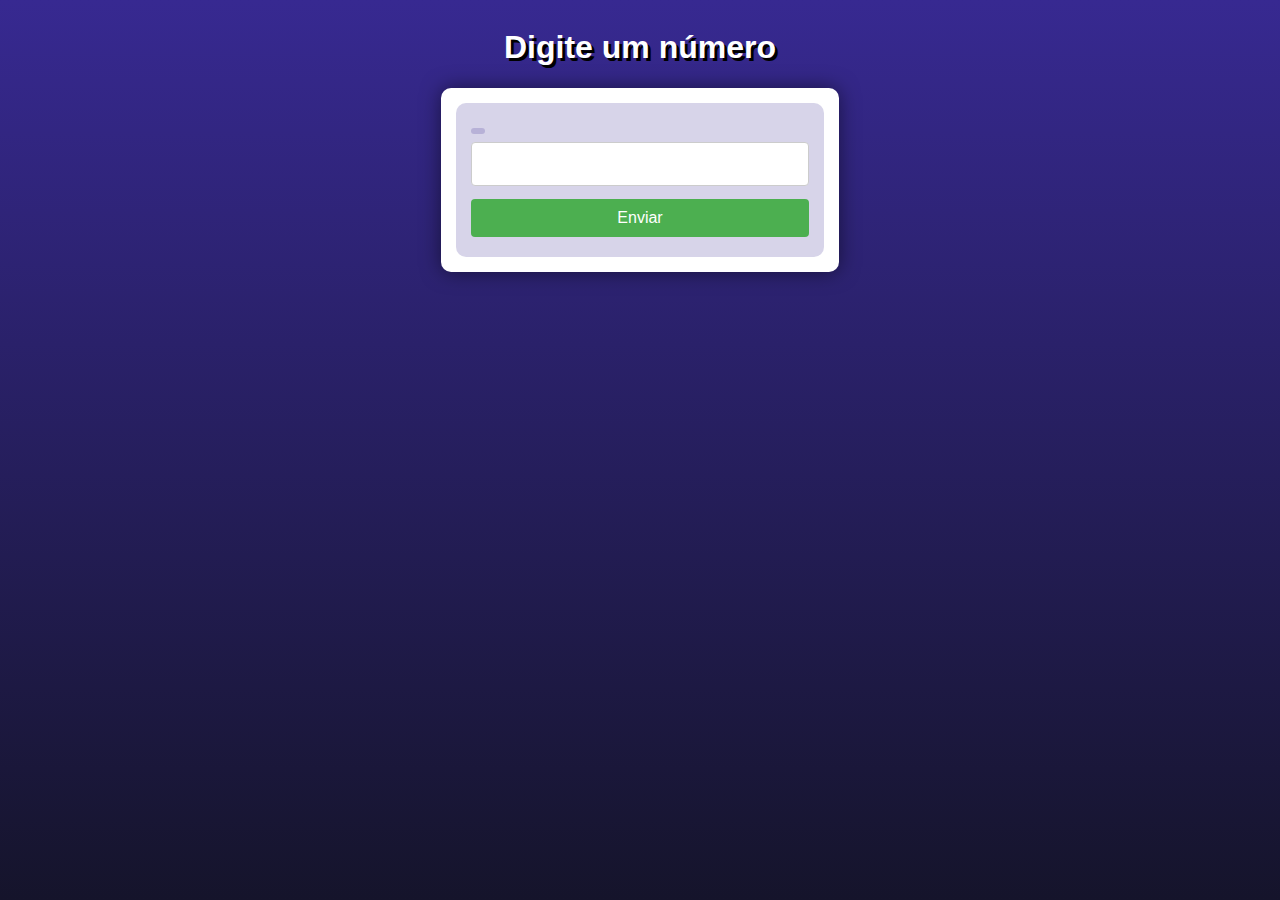
<file: PHP-Moderno/desafio001/index.html>
<!-- Programa para o usuário digitar um número e como resultado mostrar o antecessor e o sucessor -->
<!DOCTYPE html>
<html lang="pt-br">
<head>
    <meta charset="UTF-8">
    <meta http-equiv="X-UA-Compatible" content="IE=edge">
    <meta name="viewport" content="width=device-width, initial-scale=1.0">
    <title>Desafio 001: Antecessor e Sucessor</title>
    <!-- link para carregar o style.css -->
    <link rel="stylesheet" href="style.css">
</head>
<body>
    <header>
        <h1>Digite um número</h1>
    </header>
    <section>
        <!-- formulário com método post para receber o número digitado pelo usuário -->
        <form action="resultado.php" method="post">
            <label for="numero"></label>
            <input type="text" name="numero" id="idnumero">
            <input type="submit" value="Enviar">
        </form>
    </section>
</body>
</html>
</file>
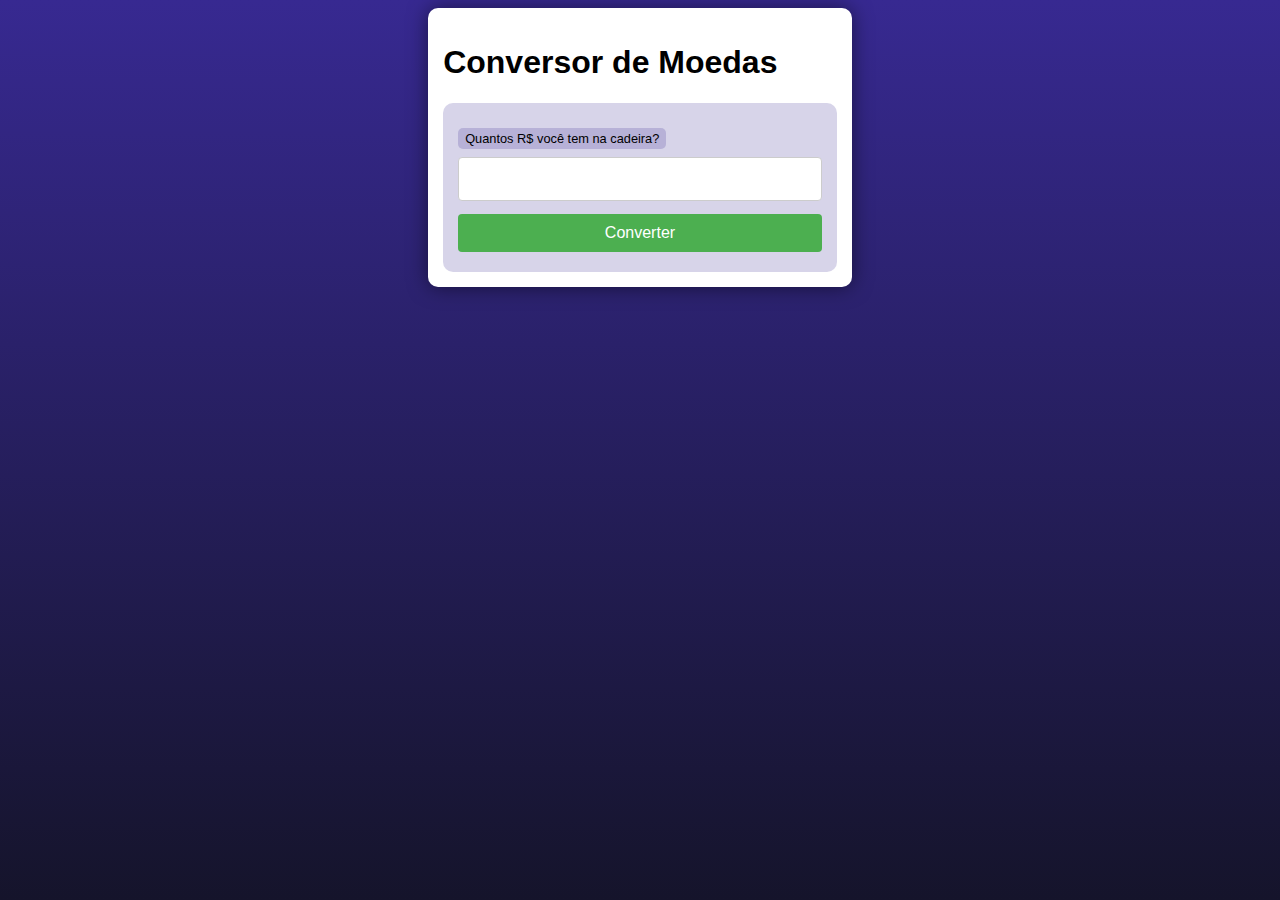
<file: PHP-Moderno/desafio003/index.html>
<!-- formulário para conversão de moedas -->
<!DOCTYPE html>
<html lang="pt-br">
<head>
    <meta charset="UTF-8">
    <meta http-equiv="X-UA-Compatible" content="IE=edge">
    <meta name="viewport" content="width=device-width, initial-scale=1.0">
    <title>Desafio 003: Conversor de Moedas Simples</title>
    <!-- link para carregar o style.css -->
    <link rel="stylesheet" href="style.css">
</head>
<body>
    <main>
        <h1>Conversor de Moedas</h1>
        <form action="conversao.php" method="get">
            <label for="din">Quantos R$ você tem na cadeira?</label>
            <input type="number" name="din" id="din" step="0.01">
            <input type="submit" value="Converter">
        </form>
    </main>
</body>
</html>
</file>
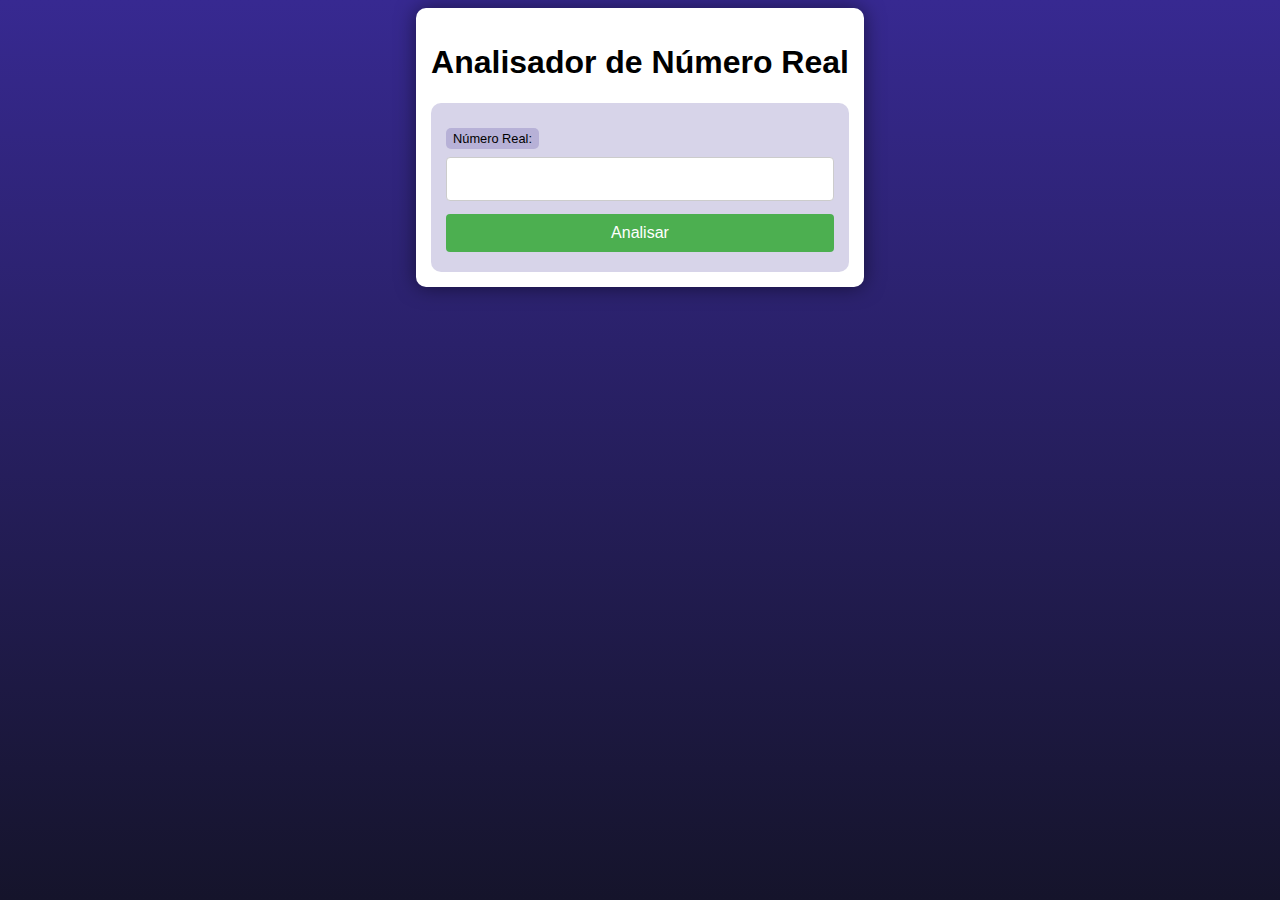
<file: PHP-Moderno/desafio005/index.html>
<!-- aplicação para analisar números Reais -->
<!DOCTYPE html>
<html lang="pt-br">
<head>
    <meta charset="UTF-8">
    <meta http-equiv="X-UA-Compatible" content="IE=edge">
    <meta name="viewport" content="width=device-width, initial-scale=1.0">
    <title>Desafio 005: Analisador de número Real</title>
    <!-- link para carregar o style.css -->
    <link rel="stylesheet" href="style.css">
</head>
<body>
    <main>
        <h1>Analisador de Número Real</h1>
        <!-- formulário -->
        <form action="numero.php" method="post">
            <label for="n">Número Real: </label>
            <input type="number" name="n" id="n" step="0.001">
            <input type="submit" value="Analisar">
        </form>
    </main>
</body>
</html>
</file>
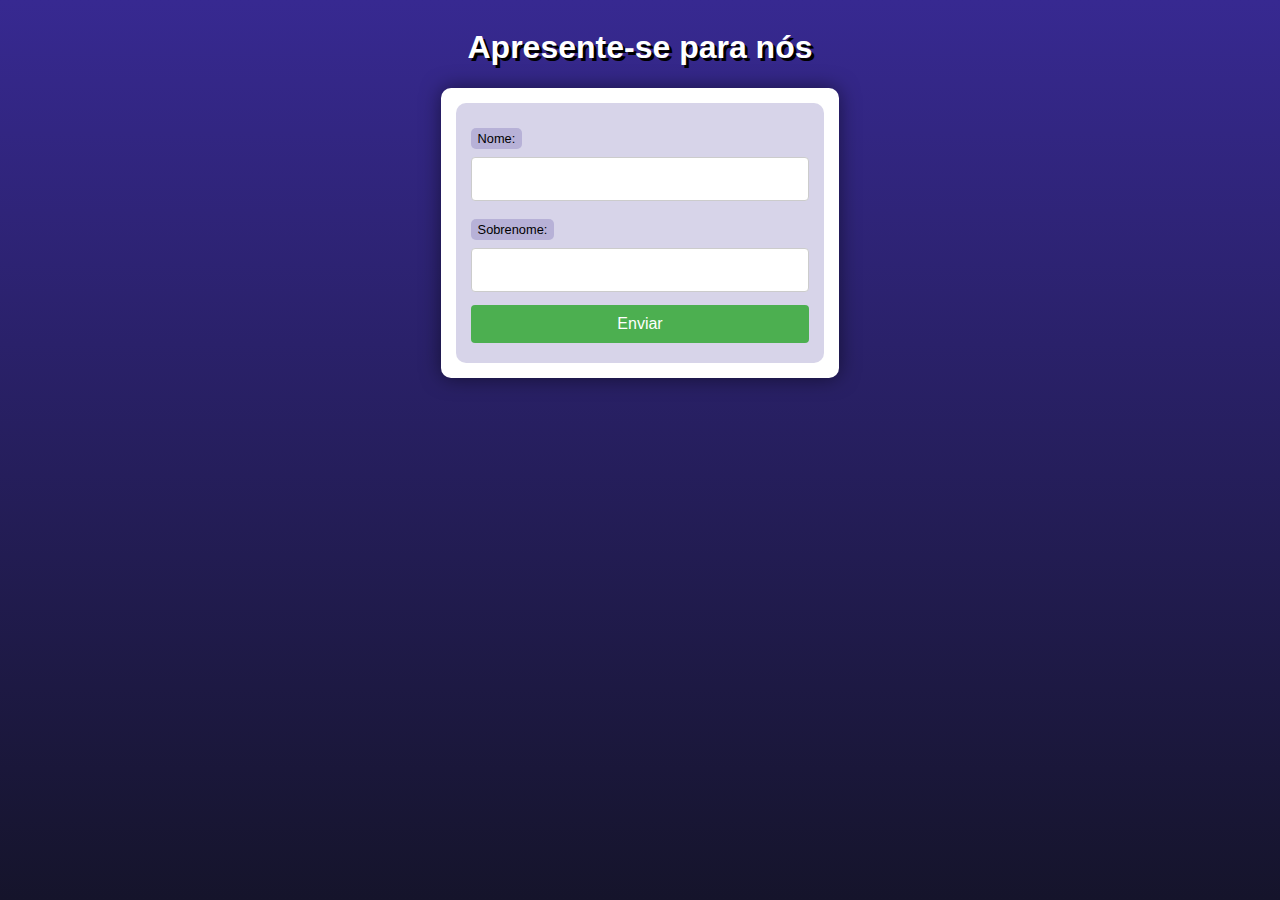
<file: PHP-Moderno/ex005/index.html>
<!DOCTYPE html>
<html lang="pt-br">
<head>
    <meta charset="UTF-8">
    <meta http-equiv="X-UA-Compatible" content="IE=edge">
    <meta name="viewport" content="width=device-width, initial-scale=1.0">
    <title>Interação com formulários</title>
    <link rel="stylesheet" href="style.css">
</head>
<body>
    <header>
        <h1>Apresente-se para nós</h1>
    </header>
    <section>
        <form action="cad.php" method="get">
            <label for="nome">Nome: </label>
            <input type="text" name="nome" id="idnome">
            <label for="sobrenome">Sobrenome: </label>
            <input type="text" name="sobrenome" id="idsobrenome">
            <input type="submit" value="Enviar">
        </form>
    </section>
     
</body>
</html>
</file>
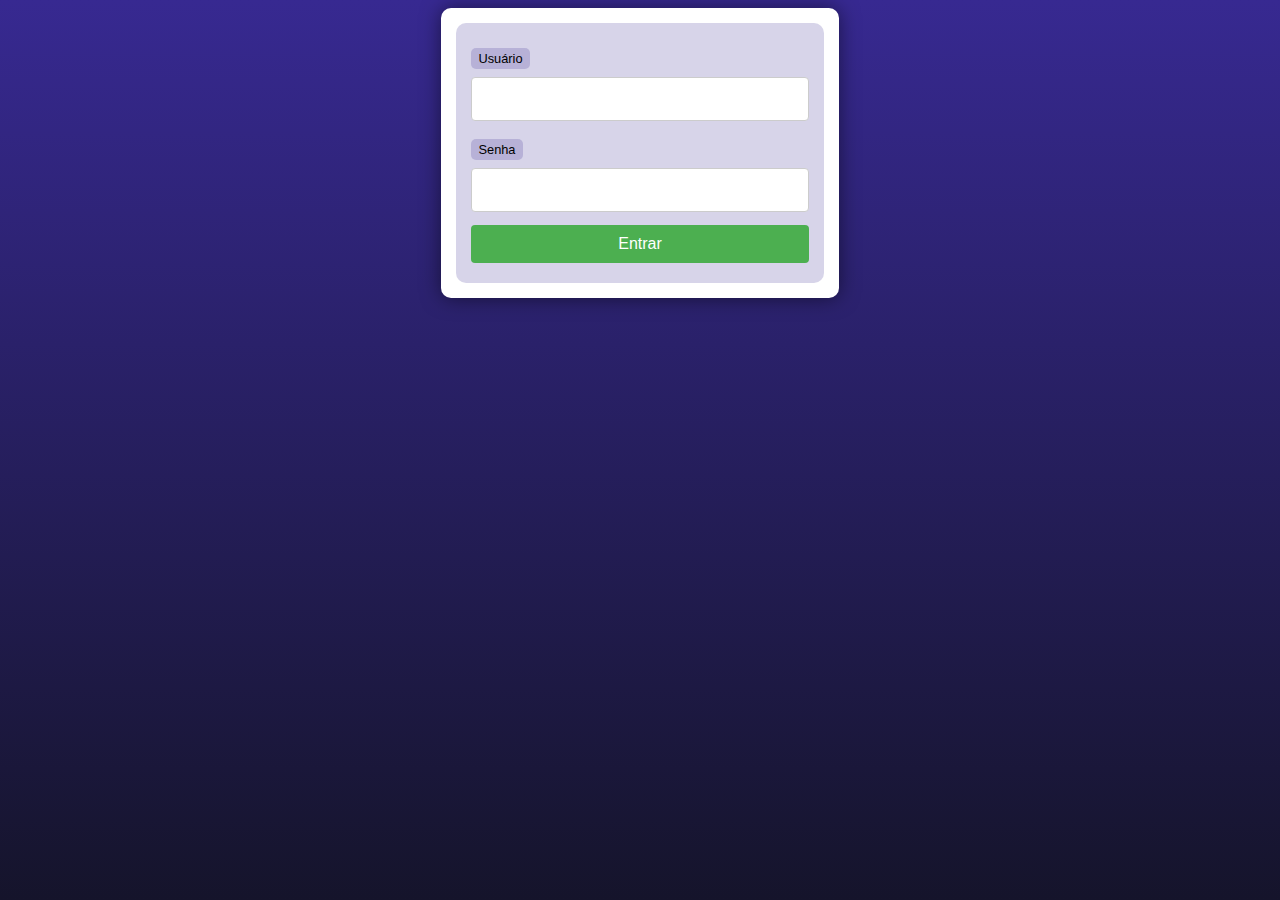
<file: PHP-Moderno/ex008/index.html>
<!DOCTYPE html>
<html lang="pt-br">
<head>
    <meta charset="UTF-8">
    <meta http-equiv="X-UA-Compatible" content="IE=edge">
    <meta name="viewport" content="width=device-width, initial-scale=1.0">
    <title>Superglobais no PHP</title>
    <link rel="stylesheet" href="style.css">
</head>
<body>
    <main>
        <form action="superglobais.php?tipo=Aluno&turno=Noite" method="post">
            <label for="usu">Usuário</label>
            <input type="text" name="usu" id="usu">
            <label for="sen">Senha</label>
            <input type="password" name="sen" id="sen">
            <input type="submit" value="Entrar">
        </form>
    </main>
</body>
</html>
</file>
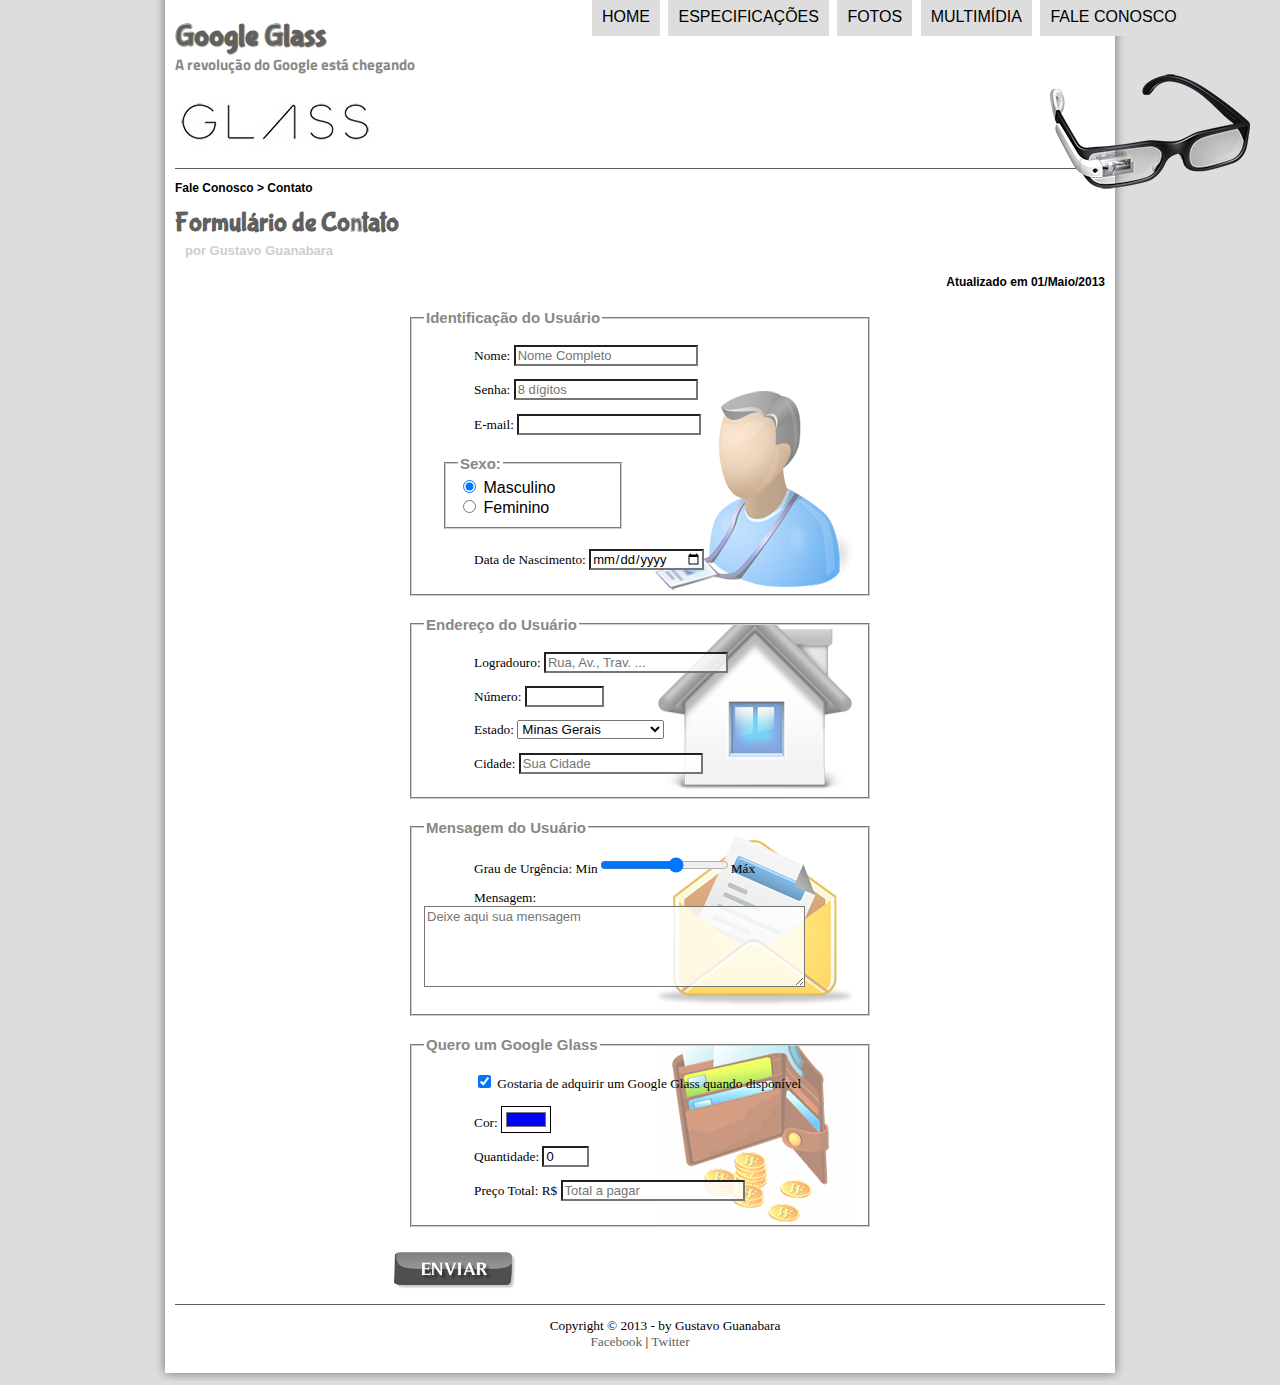
<file: HTML5-CSS3/fale-conosco.html>
<!DOCTYPE html>
<html lang="pt-br">
<head>
    <meta charset="UTF-8"/>
    <title>Tudo sobre Google Glass</title>
    <link rel="stylesheet" href="_css/estilo.css"/>
    <link rel="stylesheet" href="_css/form.css"/>
</head>
<script language="javascript" src="_javascript/funcoes.js"></script>
<script>
    function calc_total() {
        var qtd = parseInt(document.getElementById('cQtd').value);
        tot = qtd * 1500;
        document.getElementById('cTot').value = tot;
    }
</script>
<body>
<div id="interface">
    <header id="cabecalho">
        <hgroup>
            <h1>Google Glass</h1>
            <h2>A revolução do Google está chegando</h2>
        </hgroup>

        <img id="icone" src="_imagens/glass-oculos-preto-peq.png"/>

        <nav id="menu">
        <h1>Menu Principal</h1>
        <ul type="disc">
            <li onmouseover="mudaFoto('_imagens/home.png')" onmouseout="mudaFoto('_imagens/contato.png')"><a href="index.html">Home</a></li>
            <li onmouseover="mudaFoto('_imagens/especificacoes.png')" onmouseout="mudaFoto('_imagens/contato.png')"><a href="specs.html">Especificações</a></li>
            <li onmouseover="mudaFoto('_imagens/fotos.png')" onmouseout="mudaFoto('_imagens/contato.png')"><a href="fotos.html">Fotos</a></li>
            <li onmouseover="mudaFoto('_imagens/multimidia.png')" onmouseout="mudaFoto('_imagens/contato.png')"><a href="multimidia.html">Multimídia</a></li>
            <li onmouseover="mudaFoto('_imagens/contato.png')" onmouseout="mudaFoto('_imagens/contato.png')"><a href="fale-conosco.html">Fale conosco</a></li>
        </ul>
        </nav>
    </header>

    <section id="corpo-full">
        <article id="noticia-principal">
            <header id="cabecalho-artigo">
                <hgroup>
                   <h3>Fale Conosco > Contato</h3>
                   <h1>Formulário de Contato</h1>
                   <h2>por Gustavo Guanabara</h2>
                   <h3 class="dir">Atualizado em 01/Maio/2013</h3>
                </hgroup>
            </header>

            <form method="post" id="fContato" action="mailto:contato@cursoemvideo.com" oninput="calc_total();">
                <fieldset id="usuario">
                   <legend>Identificação do Usuário</legend>
                        <p><label for="cNome">Nome:</label> <input type="text" name="tNome" id="cNome" size="20" maxlength="30" placeholder="Nome Completo"/> </p>
                        <p><label for="cSenha">Senha:</label> <input type="password" name="tSenha" id="cSenha" size="20" maxlength="8" placeholder="8 dígitos"/> </p>
                        <p><label for="cMail">E-mail:</label> <input type="email" name="tMail" id="cMail" size="20" maxlength="40"/></p>
                        <fieldset id="sexo">
                            <legend>Sexo:</legend>
                                <input type="radio" name="tSexo" id="cMasc" checked/> <label for="cMasc">Masculino</label><br>
                                <input type="radio" name="tSexo" id="cFem"/> <label for="cFem">Feminino</label>
                        </fieldset>
                        <p><label for="cNasc">Data de Nascimento:</label> <input type="date" name="tNasc" id="cNasc"/></p>
                </fieldset>

                <fieldset id="endereco">
                    <legend>Endereço do Usuário</legend>
                        <p><label for="cRua">Logradouro:</label> <input type="text" name="tRua" id="cRua" size="20" maxlength="80" placeholder="Rua, Av., Trav. ..."/></p>
                        <p><label for="cNum">Número:</label> <input type="number" name="tNum" id="cNum" min="0" max="99999"/></p>
                        <p><label for="cEst">Estado:</label> 
                            <select name="tEst" id="cEst">
                                <optgroup label="Região Sudeste">
                                    <option value="RJ">Rio de Janeiro</option>
                                    <option value="SP">São Paulo</option>
                                    <option value="MG" selected>Minas Gerais</option>
                                </optgroup>
                                <optgroup label="Região Sul">
                                    <option value="PR">Paraná</option>
                                    <option value="SC">Santa Catarina</option>
                                    <option value="RS">Rio Grande do Sul</option>
                                </optgroup>
                            </select>
                        </p>
                        <p><label for="cCid">Cidade:</label> <input type="text" name="tCid" id="cCid" size="20" maxlength="40" placeholder="Sua Cidade" list="cidades"/>
                            <datalist id="cidades">
                                <option value="Rio de Janeiro"></option>
                                <option value="Nova Iguaçu"></option>
                                <option value="Niterói"></option>
                                <option value="Belford Roxo"></option>
                            </datalist>
                        </p>
                </fieldset>

                <fieldset id="mensagem">
                    <legend>Mensagem do Usuário</legend>
                        <p><label for="cUrg">Grau de Urgência:</label> Min<input type="range" name="tUrg" id="cUrg" min="0" max="10" step="2"/>Máx</p>
                        <p><label for="cMsg">Mensagem:</label> 
                            <textarea name="tMsg" id="cMsg" cols="45" rows="5" placeholder="Deixe aqui sua mensagem"></textarea>
                        </p>
                </fieldset>

                <fieldset id="pedido">
                    <legend>Quero um Google Glass</legend>
                        <p><input type="checkbox" name="tPed" id="cPed" checked/>
                            <label for="cPed">Gostaria de adquirir um Google Glass quando disponível</label>
                        </p>
                        <p><label for="cCor">Cor:</label> <input type="color" value="#0000FF"/></p>
                        <p><label for="cQtd">Quantidade:</label> <input type="number" name="tQtd" id="cQtd" min="0" max="5" value="0"/></p>
                        <p><label for="cTot">Preço Total: R$</label> <input type="text" name="tTot" id="cTot" placeholder="Total a pagar" readonly/></p>
                </fieldset>

                <input type="image" name="tEnviar" src="_imagens/botao-enviar.png"/>
            </form>
        </article>
    </section>

<footer id="rodape">
    <p>Copyright &copy; 2013 - by Gustavo Guanabara<br>
    <a href="http://facebook.com/cursosemvideo" target="_blank">Facebook</a> | <a href="http://twitter.com/cursosemvideo" target="_blank">Twitter</a></p>
</footer>
</div>
</body>
</html>
</file>
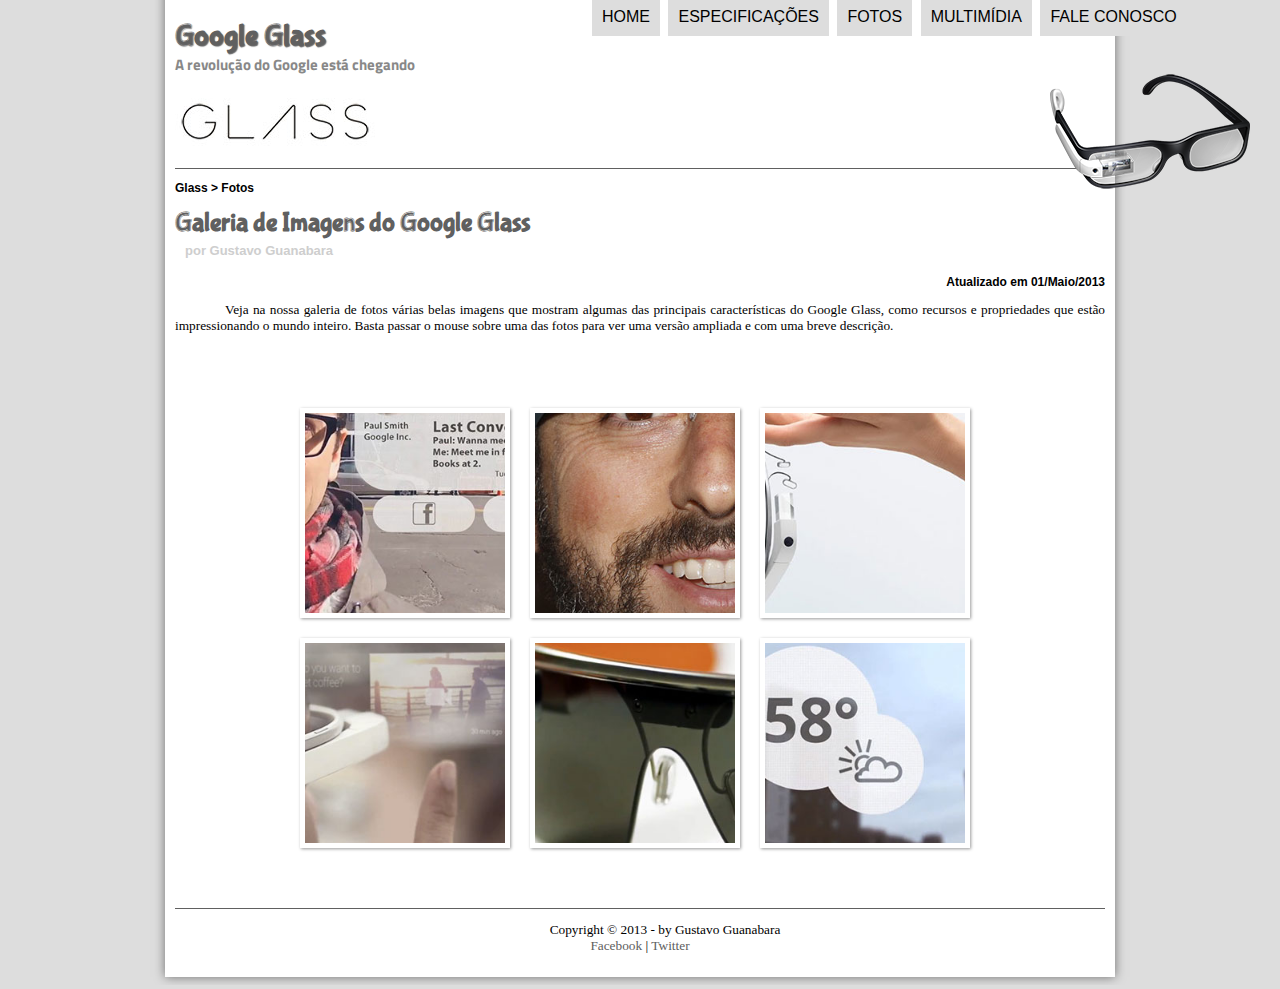
<file: HTML5-CSS3/fotos.html>
<!DOCTYPE html>
<html lang="pt-br">
<head>
    <meta charset="UTF-8"/>
    <title>Tudo sobre Google Glass</title>
    <link rel="stylesheet" href="_css/estilo.css"/>
    <link rel="stylesheet" href="_css/fotos.css"/>
</head>
<script language="javascript" src="_javascript/funcoes.js"></script>
<body>
<div id="interface">
    <header id="cabecalho">
        <hgroup>
            <h1>Google Glass</h1>
            <h2>A revolução do Google está chegando</h2>
        </hgroup>

        <img id="icone" src="_imagens/glass-oculos-preto-peq.png"/>

        <nav id="menu">
        <h1>Menu Principal</h1>
        <ul type="disc">
            <li onmouseover="mudaFoto('_imagens/home.png')" onmouseout="mudaFoto('_imagens/fotos.png')"><a href="index.html">Home</a></li>
            <li onmouseover="mudaFoto('_imagens/especificacoes.png')" onmouseout="mudaFoto('_imagens/fotos.png')"><a href="specs.html">Especificações</a></li>
            <li onmouseover="mudaFoto('_imagens/fotos.png')" onmouseout="mudaFoto('_imagens/fotos.png')"><a href="fotos.html">Fotos</a></li>
            <li onmouseover="mudaFoto('_imagens/multimidia.png')" onmouseout="mudaFoto('_imagens/fotos.png')"><a href="multimidia.html">Multimídia</a></li>
            <li onmouseover="mudaFoto('_imagens/contato.png')" onmouseout="mudaFoto('_imagens/fotos.png')"><a href="fale-conosco.html">Fale conosco</a></li>
        </ul>
        </nav>
    </header>

    <section id="corpo-full">
        <article id="noticia-principal">
            <header id="cabecalho-artigo">
                <hgroup>
                    <h3>Glass > Fotos</h3>
                    <h1>Galeria de Imagens do Google Glass</h1>
                    <h2>por Gustavo Guanabara</h2>
                    <h3 class="dir">Atualizado em 01/Maio/2013</h3>
                </hgroup>
            </header>

            <p>Veja na nossa galeria de fotos várias belas imagens que mostram algumas das principais características do Google Glass, como recursos e propriedades que estão impressionando o mundo inteiro. Basta passar o mouse sobre uma das fotos para ver uma versão ampliada e com uma breve descrição.</p>

            <ul id="album-fotos">                
                <li id="foto01"><span>Agenda e lembretes</span></li>
                <li id="foto02"><span>Sergey Brin usando o Glass</span></li>
                <li id="foto03"><span>Leve e compacto</span></li>
                <li id="foto04"><span>Sensação de uma tela de 50"</span></li>
                <li id="foto05"><span>Vários tipos de lente</span></li>
                <li id="foto06"><span>Informações importantes</span></li>
            </ul>
        </article>
    </section>

<footer id="rodape">
    <p>Copyright &copy; 2013 - by Gustavo Guanabara<br>
    <a href="http://facebook.com/cursosemvideo" target="_blank">Facebook</a> | <a href="http://twitter.com/cursosemvideo" target="_blank">Twitter</a></p>
</footer>
</div>
</body>
</html>
</file>
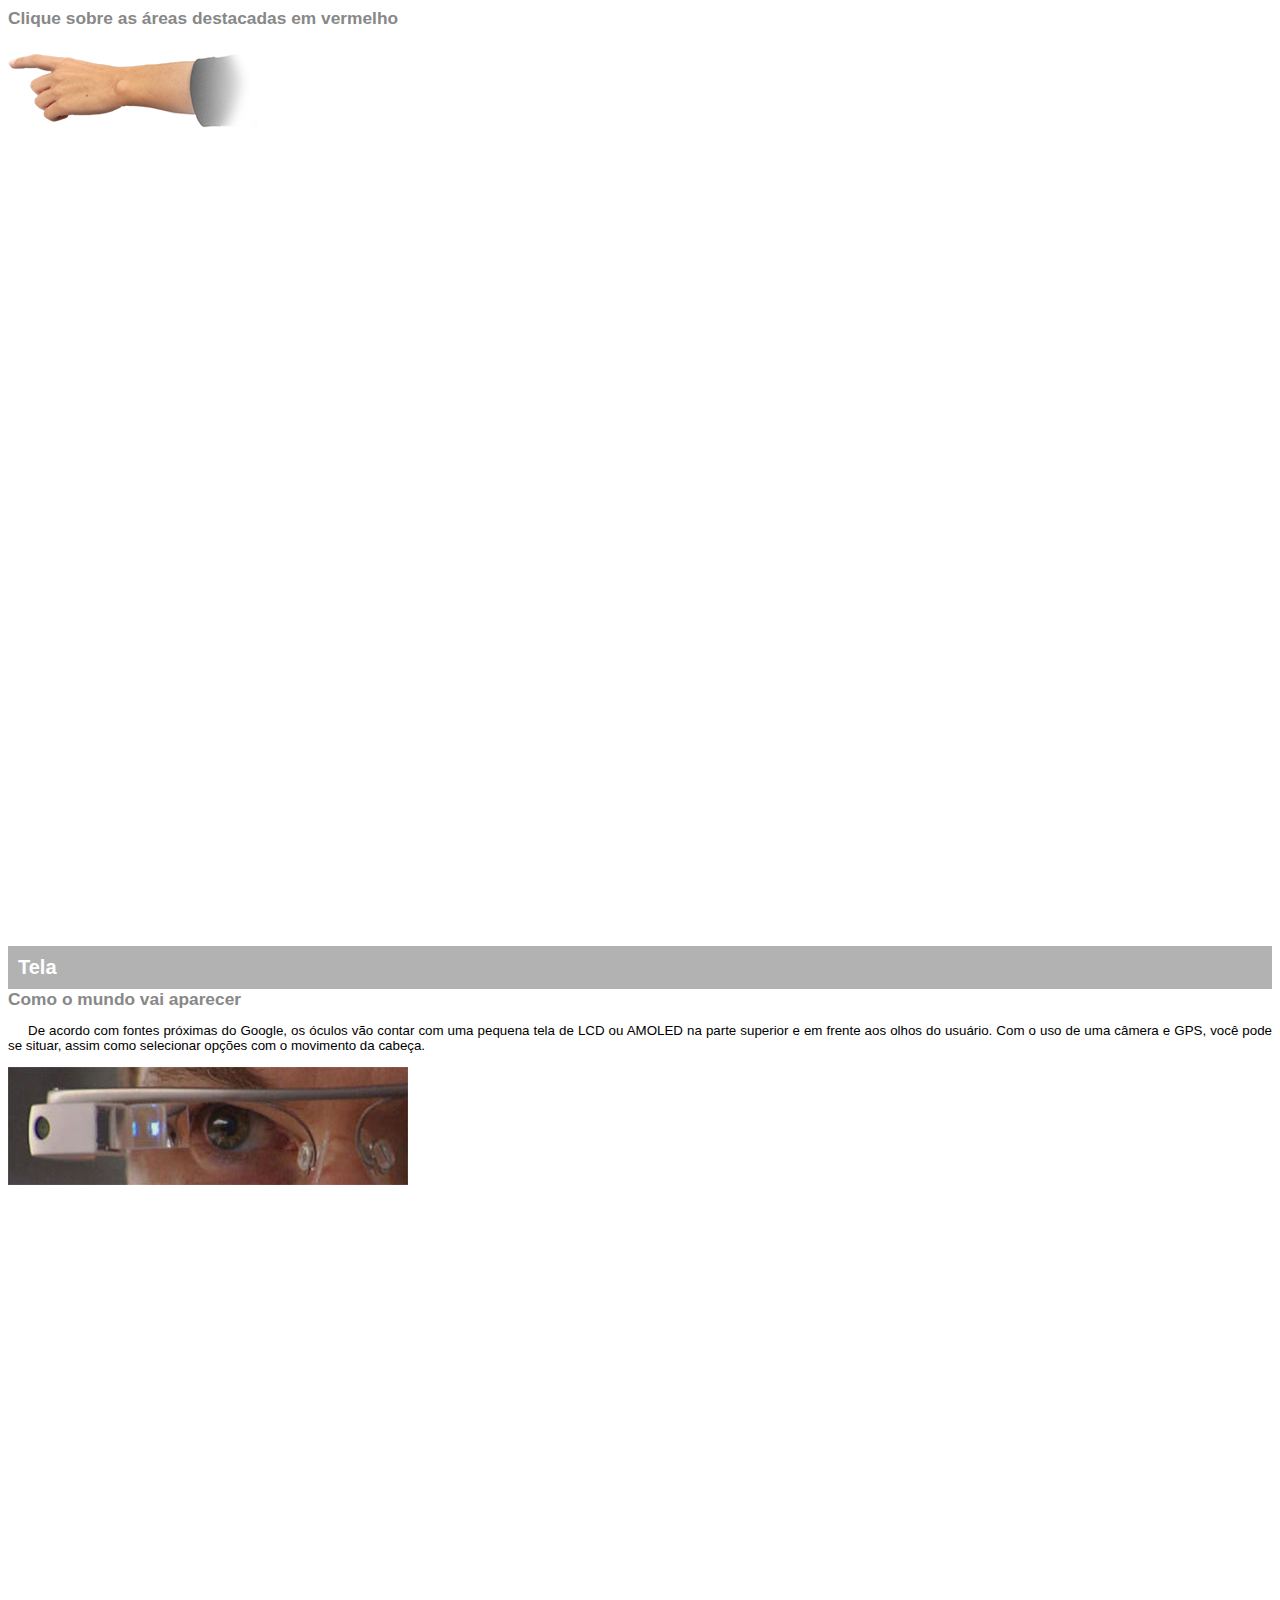
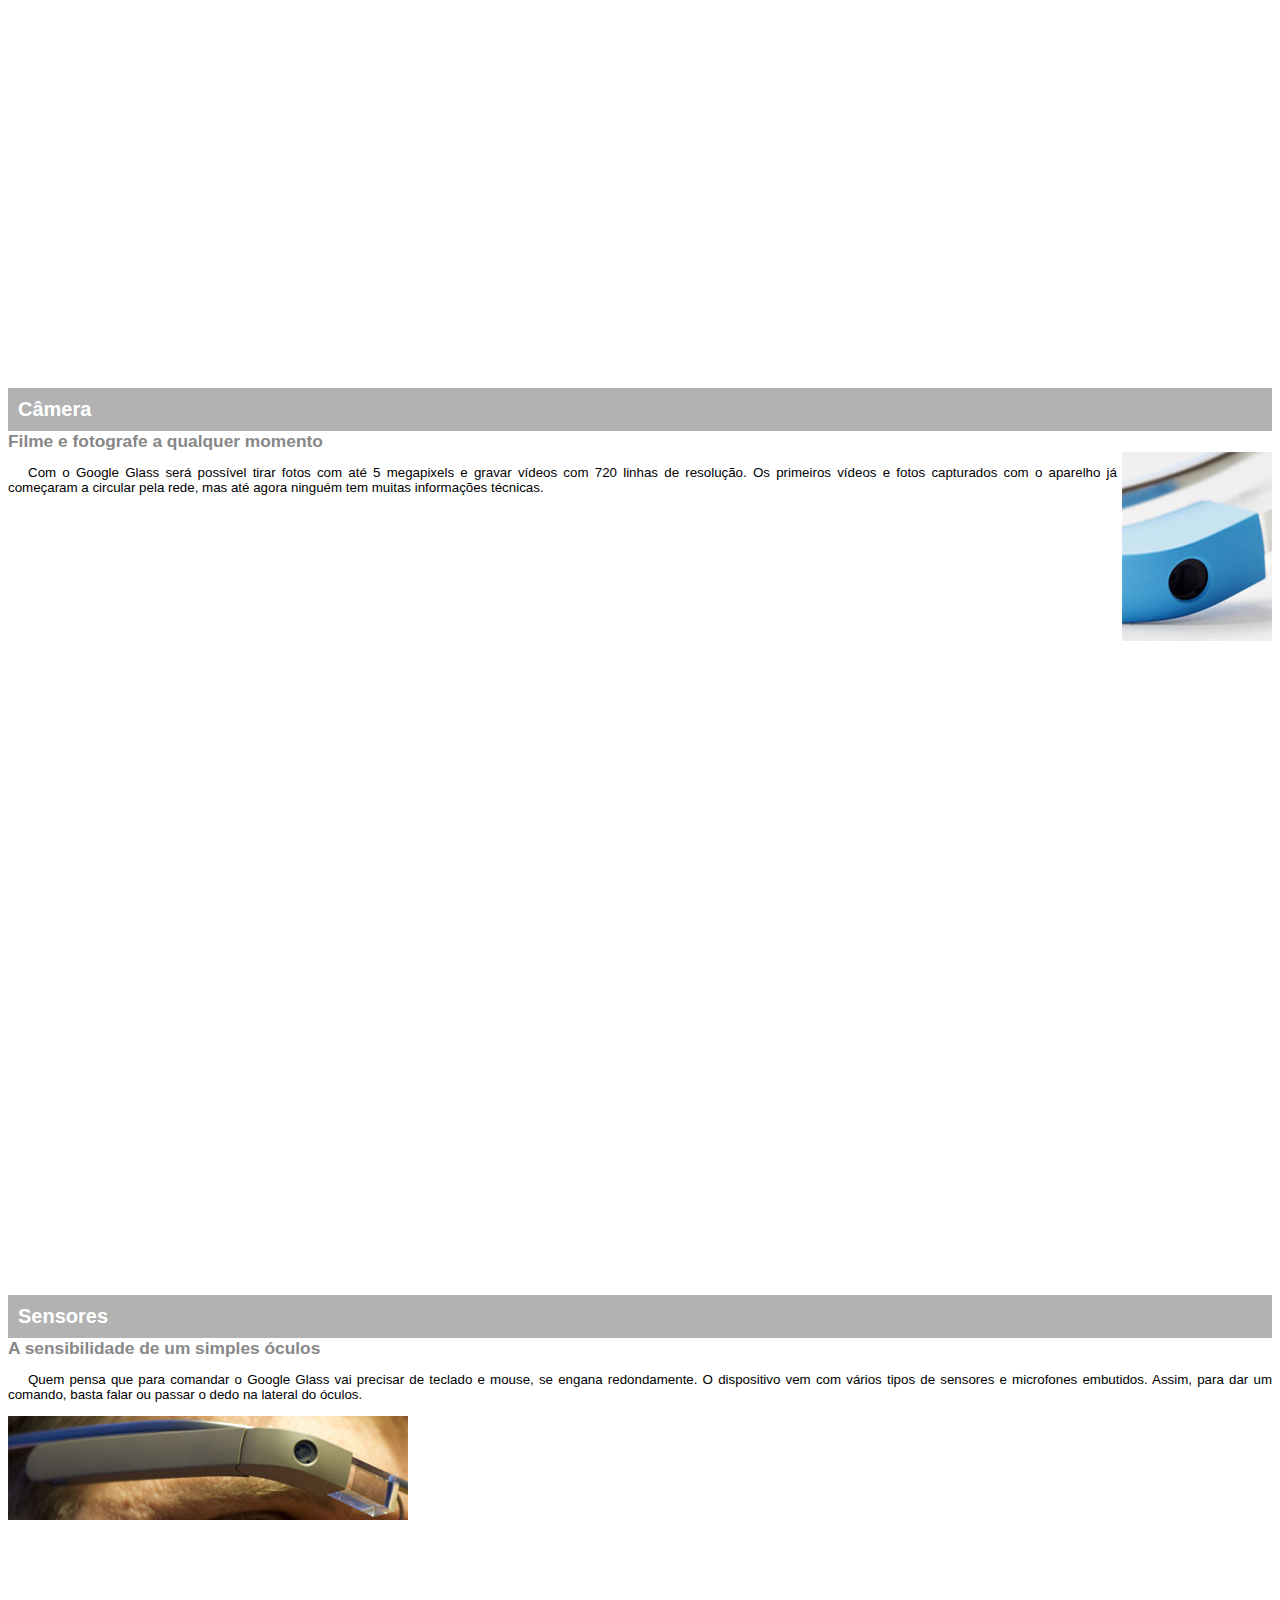
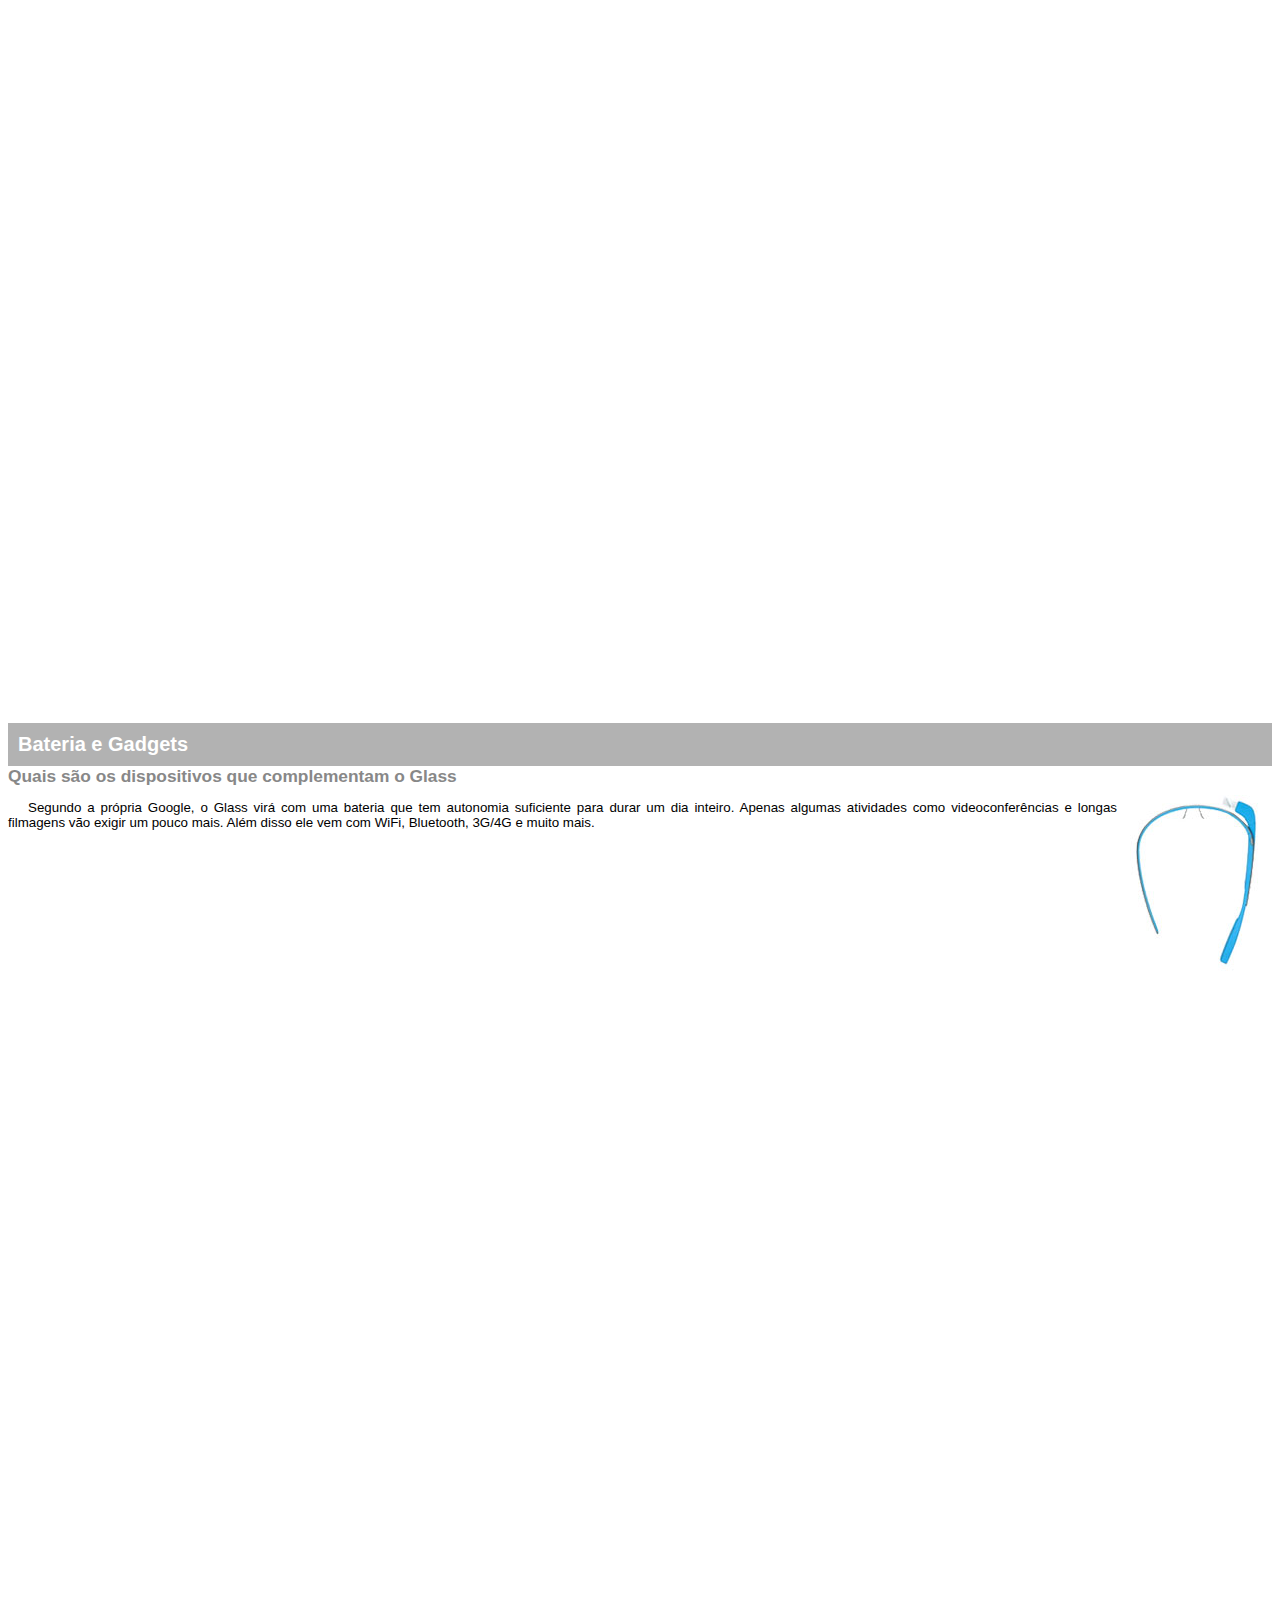
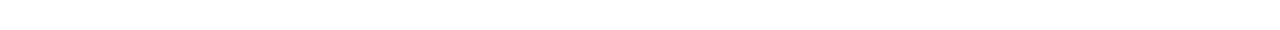
<file: HTML5-CSS3/google-glass.html>
<!DOCTYPE html>
<html>
    <head>
        <meta charset="UTF-8"/>
        <title>Informações sobre o Google Glass</title>
        <style>
            body {
                font-family: Arial;
                font-size: 10pt;
            }
            p {
                text-align: justify;
                text-indent: 20px;
            }
            article h1 {
                font-size: 15pt;
                color: #ffffff;
                background-color: rgba(0,0,0,.3);
                padding: 10px;
                margin: 0px;
            }
            article h2 {
                font-size: 13pt;
                color: #888888;
                margin: 0px;
            }
            article {
                margin-bottom: 800px;
            }
            img.img-dir {
                display: block;
                float: right;
                margin-left: 5px;
            }
        </style>
    </head>
    <body>
        <article id="topo">
            <header>
                <h2>Clique sobre as áreas destacadas em vermelho</h2>
            </header>
            <img src="_imagens/mao.png" alt="Mão apontando para a esquerda"/>
        </article>
        <article id="tela">
            <header>
                <h1>Tela</h1>
                <h2>Como o mundo vai aparecer</h2>
            </header>
            <p>
                De acordo com fontes próximas do Google, os óculos vão contar com uma pequena tela de LCD ou AMOLED na parte superior e em frente aos olhos do usuário. Com o uso de uma câmera e GPS, você pode se situar, assim como selecionar opções com o movimento da cabeça.
            </p>
            <img src="_imagens/det-tela.jpg" alt="Tela do Google Glass"/>
        </article>
        <article id="camera">
            <header>
                <h1>Câmera</h1>
                <h2>Filme e fotografe a qualquer momento</h2>
            </header>
            <img src="_imagens/det-camera.jpg" class="img-dir" alt="Câmera do Google Glass"/>
            <p>
                Com o Google Glass será possível tirar fotos com até 5 megapixels e gravar vídeos com 720 linhas de resolução. Os primeiros vídeos e fotos capturados com o aparelho já começaram a circular pela rede, mas até agora ninguém tem muitas informações técnicas.
            </p>
        </article>
        <article id="sensores">
            <header>
                <h1>Sensores</h1>
                <h2>A sensibilidade de um simples óculos</h2>
            </header>
            <p>
                Quem pensa que para comandar o Google Glass vai precisar de teclado e mouse, se engana redondamente. O dispositivo vem com vários tipos de sensores e microfones embutidos. Assim, para dar um comando, basta falar ou passar o dedo na lateral do óculos.
            </p>
            <img src="_imagens/det-touch.jpg" alt="Sensores do Google Glass"/>
        </article>
        <article id="gadgets">
            <header>
                <h1>Bateria e Gadgets</h1>
                <h2>Quais são os dispositivos que complementam o Glass</h2>
            </header>
            <img src="_imagens/det-bateria.jpg" class="img-dir" alt="Bateria e Gadgets do Google Glass"/>
            <p>
                Segundo a própria Google, o Glass virá com uma bateria que tem autonomia suficiente para durar um dia inteiro. Apenas algumas atividades como videoconferências e longas filmagens vão exigir um pouco mais. Além disso ele vem com WiFi, Bluetooth, 3G/4G e muito mais.
            </p>
        </article>
    </body>
</html>
</file>
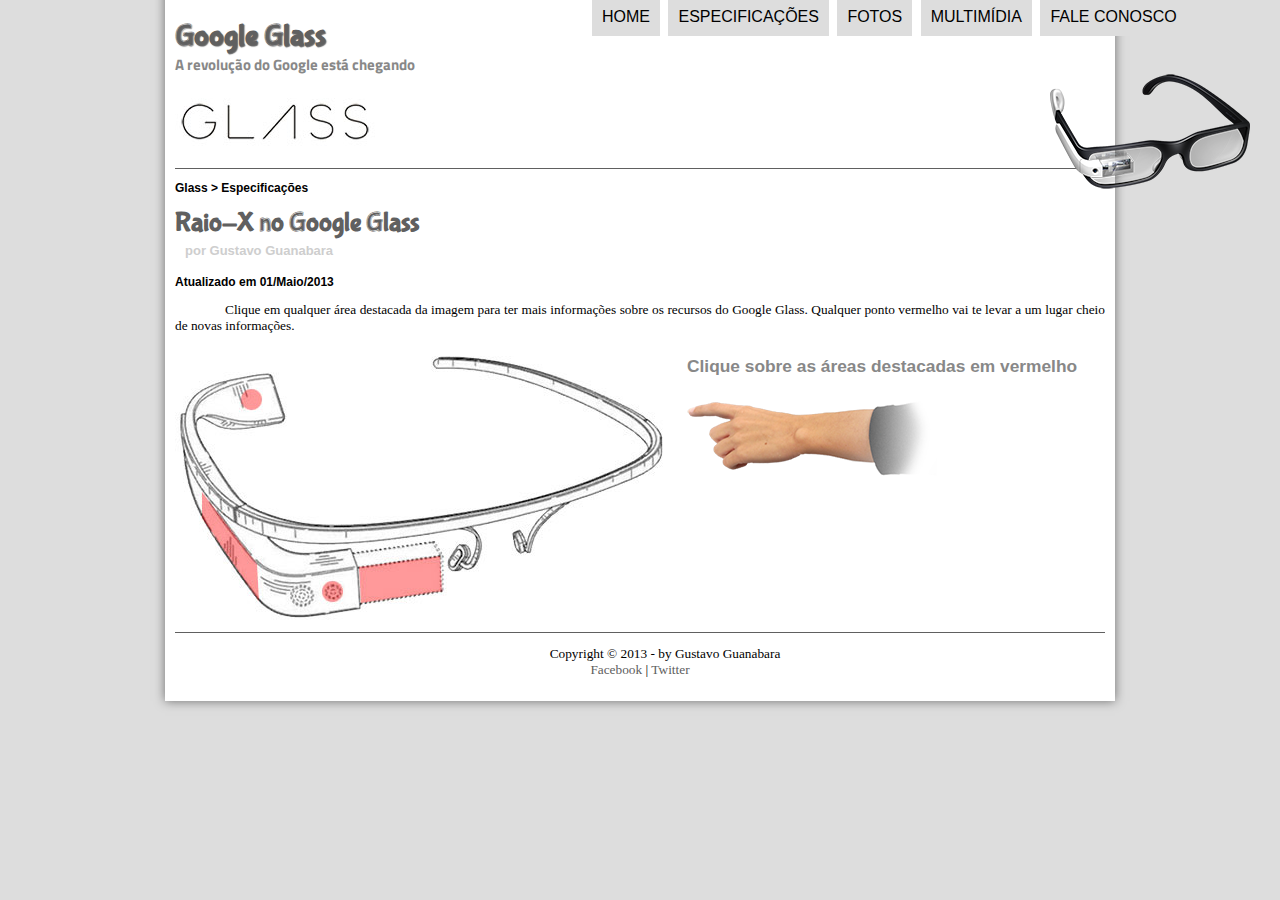
<file: HTML5-CSS3/specs.html>
<!DOCTYPE html>
<html lang="pt-br">
    <head>
        <meta charset="UTF-8"/>
        <title>Tudo sobre Google Glass</title>
        <link rel="stylesheet" href="_css/estilo.css"/>
        <link rel="stylesheet" href="_css/specs.css"/>
    </head>
    <script language="javascript" src="_javascript/funcoes.js"></script>
    <body>
    <div id="interface">
        <header id="cabecalho">
            <hgroup>
                <h1>Google Glass</h1>
                <h2>A revolução do Google está chegando</h2>
            </hgroup>

            <img id="icone" src="_imagens/glass-oculos-preto-peq.png"/>

            <nav id="menu">
            <h1>Menu Principal</h1>
            <ul type="disc">
                <li onmouseover="mudaFoto('_imagens/home.png')" onmouseout="mudaFoto('_imagens/especificacoes.png')"><a href="index.html">Home</a></li>
                <li onmouseover="mudaFoto('_imagens/especificacoes.png')" onmouseout="mudaFoto('_imagens/especificacoes.png')"><a href="specs.html">Especificações</a></li>
                <li onmouseover="mudaFoto('_imagens/fotos.png')" onmouseout="mudaFoto('_imagens/especificacoes.png')"><a href="fotos.html">Fotos</a></li>
                <li onmouseover="mudaFoto('_imagens/multimidia.png')" onmouseout="mudaFoto('_imagens/especificacoes.png')"><a href="multimidia.html">Multimídia</a></li>
                <li onmouseover="mudaFoto('_imagens/contato.png')" onmouseout="mudaFoto('_imagens/especificacoes.png')"><a href="fale-conosco.html">Fale conosco</a></li>
            </ul>
            </nav>
        </header>

        <section id="corpo-full">
            <article id="noticia-principal">
                <header id="cabecalho-artigo">
                    <hgroup>
                        <h3>Glass > Especificações</h3>
                        <h1>Raio-X no Google Glass</h1>
                        <h2>por Gustavo Guanabara</h2>
                        <h3 class="direita">Atualizado em 01/Maio/2013</h3>
                    </hgroup>
                </header>

                <p>Clique em qualquer área destacada da imagem para ter mais informações sobre os recursos do Google Glass. Qualquer ponto vermelho vai te levar a um lugar cheio de novas informações.</p>

                <section id="conteudo">
                    <img src="_imagens/glass-esquema-marcado.jpg" usemap="#meumapa">
                    <map name="meumapa">
                        <area shape="rect" coords="181,219,270,252" href="google-glass.html#tela" target="janela"/>
                        <area shape="circle" coords="157,243,12" href="google-glass.html#camera" target="janela"/>
                        <area shape="circle" coords="76,51,14" href="google-glass.html#gadgets" target="janela"/>
                        <area shape="poly" coords="28,145,82,215,83,250,26,167" href="google-glass.html#sensores" target="janela">
                    </map>
                    <iframe src="google-glass.html" name="janela" id="frame-spec"></iframe>
                </section>
            </article>
        </section>

        <footer id="rodape">
            <p>Copyright &copy; 2013 - by Gustavo Guanabara<br>
            <a href="http://facebook.com/cursosemvideo" target="_blank">Facebook</a> | <a href="http://twitter.com/cursosemvideo" target="_blank">Twitter</a></p>
        </footer>
    </div>
    </body>
</html>
</file>
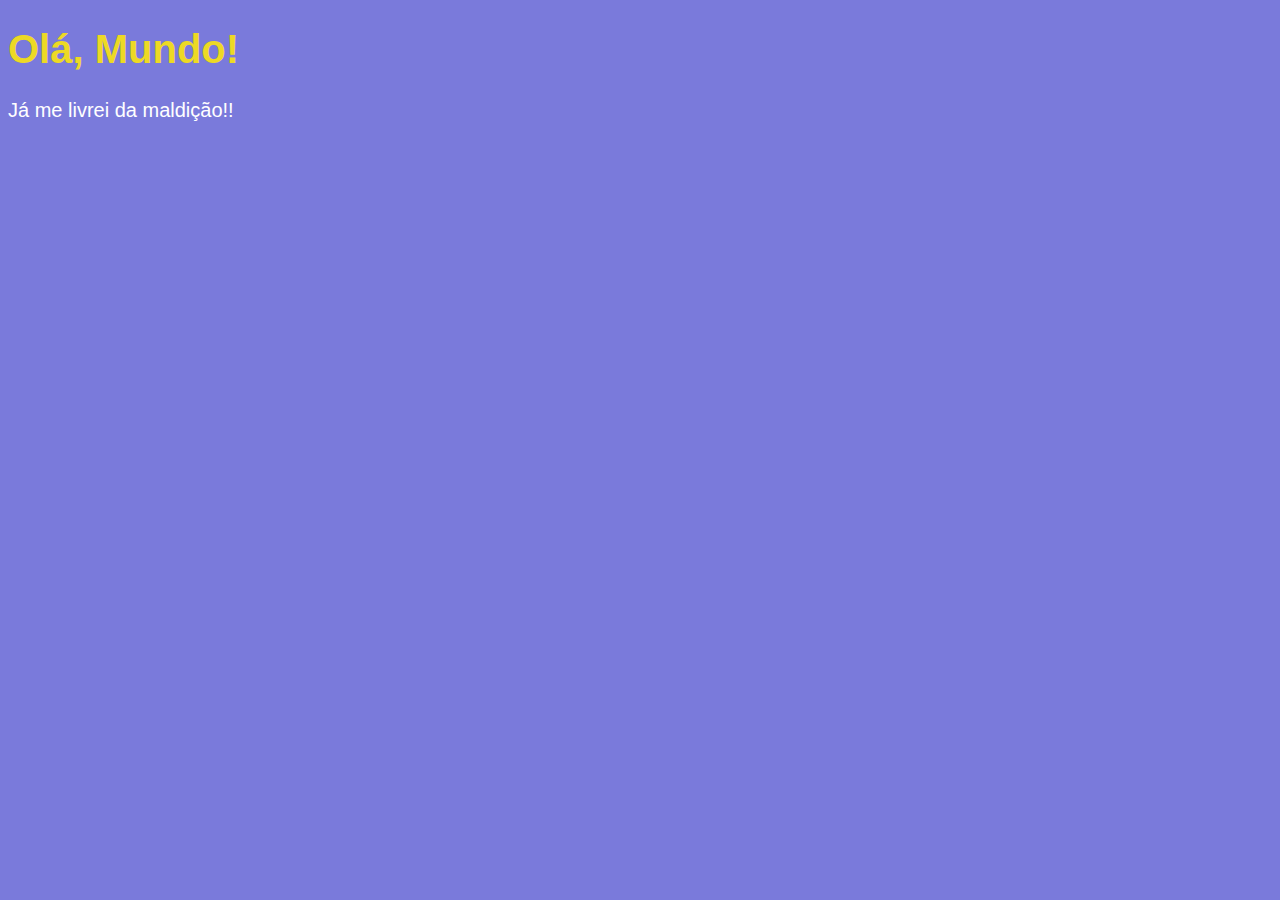
<file: JavaScript/aula04/ex001.html>
<!DOCTYPE html>
<html lang="pt-br">
<head>
    <meta charset="UTF-8">
    <meta http-equiv="X-UA-Compatible" content="IE=edge">
    <meta name="viewport" content="width=device-width, initial-scale=1.0">
    <title>Meu primeiro programa...</title>
    <style>
        body {
            background-color: rgb(122, 122, 219);
            color: white;
            font: normal 20px Arial;
        }
        h1 {
            color: rgb(237, 217, 37);
        }
    </style>
</head>
<body>
    <h1>Olá, Mundo!</h1>
    <p>Já me livrei da maldição!!</p>

    <script>
        window.alert("Minha primeira mensagem!");
        window.confirm("Está gostando de JavaScript?");
        window.prompt("Qual é o seu nome?");
    </script>
</body>
</html>
</file>
<file: PHP-Moderno/desafio001/style.css>
/* Style.css cedido pelo Gustavo Guanabara. Optei por não fazer modificações nos exercícios/desafios */
@charset "UTF-8";

*{
    font-family: Verdana, Geneva, Tahoma, sans-serif;
    box-sizing: border-box;
}

/* Elementos da Interface */

body {
    background-color: #15142b;
    background-image: linear-gradient(180deg, #372991, #15142b);
    background-repeat: no-repeat;
    background-position: center center;
    background-size: cover;
    background-attachment: fixed;

    display: flex;
    flex-direction: column;
    flex-wrap: nowrap;
    justify-content: center;
    align-items: center;
}

header, main, section, article {
    max-width: 700px;
}

header > h1 {
    color: white;
    text-shadow: 3px 3px 0px black;
}

main, section, article {
    background-color: white;
    padding: 15px;
    margin-bottom: 20px;
    border-radius: 10px;
    box-shadow: 0px 0px 20px rgba(0, 0, 0, 0.502);
}

footer {
    display: block;
    width: 100vw;
    background-color: #291f6c;
    color: white;
    text-align: center;
    margin-top: auto;
    padding: 5px;
}

p {
    text-align: justify;
    line-height: 1.5em;
}

h2, h3, h4 {
    color: #372991;
    margin: 0 0 10px 0;
}

a {
    color: #15142b;
    background-color: rgba(55, 41, 145, 0.1);
    padding: 0 3px;
    font-weight: 600;
    text-decoration: none;
    border-bottom: .5px dotted #372991;
}

a:hover {
    color: #372991;
    border-bottom: 1px solid #372991;
}

/* Tabelas E Listas */

table {
    min-width: 400px;
    border-spacing: 0px;
    border: 0.5px solid #372991;
    margin: 10px auto;
}

table th {
    background-color: #372991;
    color: white;
    padding: 5px;
    text-align: left;
}

table td {
    padding: 5px;
}

table tr {
    background-color: rgba(55, 41, 145, 0.05);
}

table tr:nth-child(odd) {
    background-color: rgba(55, 41, 145, 0.3);
}

table.divisao {
    border: 1px solid white;
}

table.divisao td {
    background-color: white;
    padding: 20px;
    text-align: center;
    font-size: 2.5em;
}

table.divisao  tr:nth-child(1) td:nth-child(2) {
    border-bottom: 3px solid black;
    border-left: 3px solid black;
}

table.divisao tr:nth-child(2) td:nth-child(2) {
    border-left: 3px solid black;
}

table.divisao tr:nth-child(2) td:nth-child(1) {
    text-decoration: underline;
}

ul > li::marker {
    color: #372991;
}

/* Elementos de Formulário */

form {
    background-color: rgba(55, 41, 145, 0.2);
    padding: 15px;
    border-radius: 10px;
}

form label {
    display: block;
    width: fit-content;
    font-size: 0.8em;
    font-weight: 100;
    background-color: rgba(55, 41, 145, 0.2);
    padding: 3px 7px;
    margin-top: 10px;
    margin-bottom: 0px;
    border-radius: 5px;
}

input[type=text], [type=number], select, input[type=date], input[type=date], input[type=datetime], input[type=email], input[type=month], input[type=password], input[type=range], input[type=tel], input[type=time], input[type=week] {
    width: 100%;
    padding: 12px 20px;
    font-size: 1em;
    margin: 8px 0;
    display: inline-block;
    border: 1px solid #ccc;
    border-radius: 4px;
    box-sizing: border-box;
}
  
input[type=submit] {
    width: 100%;
    background-color: #4CAF50;
    font-size: 1em;
    color: white;
    padding: 10px 20px;
    margin: 5px 0;
    border: none;
    border-radius: 4px;
    cursor: pointer;
}
  
input[type=submit]:hover {
    background-color: #45a049;
}

input[type=reset] {
    width: 100%;
    background-color: #eb9903;
    font-size: 1em;
    color: white;
    padding: 10px 20px;
    margin: 5px 0;
    border: none;
    border-radius: 4px;
    cursor: pointer;
}

input[type=reset]:hover {
    background-color: #c27013;
}

input[type=button], button {
    width: 100%;
    background-color: #372991;
    font-size: 1em;
    color: white;
    padding: 10px 20px;
    margin: 5px 0;
    border: none;
    border-radius: 4px;
    cursor: pointer;
}

input[type=button]:hover, button:hover {
    background-color: #291f6c;
}

fieldset {
    border: 0.5px dotted #372991;
}

fieldset > legend {
    font-size: 0.8em;
    font-weight: 100;
    background-color: rgba(55, 41, 145, 0.2);
    padding: 3px 7px;
    border-radius: 5px;
}

input[type=radio] + label, input[type=checkbox] + label {
    display: inline-block;
    font-size: 1em;
    background-color: rgba(0, 0, 0, 0);
}
</file>
<file: PHP-Moderno/desafio003/style.css>
/* Style.css cedido pelo Gustavo Guanabara. Optei por não fazer modificações nos exercícios/desafios */
@charset "UTF-8";

*{
    font-family: Verdana, Geneva, Tahoma, sans-serif;
    box-sizing: border-box;
}

/* Elementos da Interface */

body {
    background-color: #15142b;
    background-image: linear-gradient(180deg, #372991, #15142b);
    background-repeat: no-repeat;
    background-position: center center;
    background-size: cover;
    background-attachment: fixed;

    display: flex;
    flex-direction: column;
    flex-wrap: nowrap;
    justify-content: center;
    align-items: center;
}

header, main, section, article {
    max-width: 700px;
}

header > h1 {
    color: white;
    text-shadow: 3px 3px 0px black;
}

main, section, article {
    background-color: white;
    padding: 15px;
    margin-bottom: 20px;
    border-radius: 10px;
    box-shadow: 0px 0px 20px rgba(0, 0, 0, 0.502);
}

footer {
    display: block;
    width: 100vw;
    background-color: #291f6c;
    color: white;
    text-align: center;
    margin-top: auto;
    padding: 5px;
}

p {
    text-align: justify;
    line-height: 1.5em;
}

h2, h3, h4 {
    color: #372991;
    margin: 0 0 10px 0;
}

a {
    color: #15142b;
    background-color: rgba(55, 41, 145, 0.1);
    padding: 0 3px;
    font-weight: 600;
    text-decoration: none;
    border-bottom: .5px dotted #372991;
}

a:hover {
    color: #372991;
    border-bottom: 1px solid #372991;
}

/* Tabelas E Listas */

table {
    min-width: 400px;
    border-spacing: 0px;
    border: 0.5px solid #372991;
    margin: 10px auto;
}

table th {
    background-color: #372991;
    color: white;
    padding: 5px;
    text-align: left;
}

table td {
    padding: 5px;
}

table tr {
    background-color: rgba(55, 41, 145, 0.05);
}

table tr:nth-child(odd) {
    background-color: rgba(55, 41, 145, 0.3);
}

table.divisao {
    border: 1px solid white;
}

table.divisao td {
    background-color: white;
    padding: 20px;
    text-align: center;
    font-size: 2.5em;
}

table.divisao  tr:nth-child(1) td:nth-child(2) {
    border-bottom: 3px solid black;
    border-left: 3px solid black;
}

table.divisao tr:nth-child(2) td:nth-child(2) {
    border-left: 3px solid black;
}

table.divisao tr:nth-child(2) td:nth-child(1) {
    text-decoration: underline;
}

ul > li::marker {
    color: #372991;
}

/* Elementos de Formulário */

form {
    background-color: rgba(55, 41, 145, 0.2);
    padding: 15px;
    border-radius: 10px;
}

form label {
    display: block;
    width: fit-content;
    font-size: 0.8em;
    font-weight: 100;
    background-color: rgba(55, 41, 145, 0.2);
    padding: 3px 7px;
    margin-top: 10px;
    margin-bottom: 0px;
    border-radius: 5px;
}

input[type=text], [type=number], select, input[type=date], input[type=date], input[type=datetime], input[type=email], input[type=month], input[type=password], input[type=range], input[type=tel], input[type=time], input[type=week] {
    width: 100%;
    padding: 12px 20px;
    font-size: 1em;
    margin: 8px 0;
    display: inline-block;
    border: 1px solid #ccc;
    border-radius: 4px;
    box-sizing: border-box;
}
  
input[type=submit] {
    width: 100%;
    background-color: #4CAF50;
    font-size: 1em;
    color: white;
    padding: 10px 20px;
    margin: 5px 0;
    border: none;
    border-radius: 4px;
    cursor: pointer;
}
  
input[type=submit]:hover {
    background-color: #45a049;
}

input[type=reset] {
    width: 100%;
    background-color: #eb9903;
    font-size: 1em;
    color: white;
    padding: 10px 20px;
    margin: 5px 0;
    border: none;
    border-radius: 4px;
    cursor: pointer;
}

input[type=reset]:hover {
    background-color: #c27013;
}

input[type=button], button {
    width: 100%;
    background-color: #372991;
    font-size: 1em;
    color: white;
    padding: 10px 20px;
    margin: 5px 0;
    border: none;
    border-radius: 4px;
    cursor: pointer;
}

input[type=button]:hover, button:hover {
    background-color: #291f6c;
}

fieldset {
    border: 0.5px dotted #372991;
}

fieldset > legend {
    font-size: 0.8em;
    font-weight: 100;
    background-color: rgba(55, 41, 145, 0.2);
    padding: 3px 7px;
    border-radius: 5px;
}

input[type=radio] + label, input[type=checkbox] + label {
    display: inline-block;
    font-size: 1em;
    background-color: rgba(0, 0, 0, 0);
}
</file>
<file: PHP-Moderno/desafio005/style.css>
/* Style.css cedido pelo Gustavo Guanabara. Optei por não fazer modificações nos exercícios/desafios */
@charset "UTF-8";

*{
    font-family: Verdana, Geneva, Tahoma, sans-serif;
    box-sizing: border-box;
}

/* Elementos da Interface */

body {
    background-color: #15142b;
    background-image: linear-gradient(180deg, #372991, #15142b);
    background-repeat: no-repeat;
    background-position: center center;
    background-size: cover;
    background-attachment: fixed;

    display: flex;
    flex-direction: column;
    flex-wrap: nowrap;
    justify-content: center;
    align-items: center;
}

header, main, section, article {
    max-width: 700px;
}

header > h1 {
    color: white;
    text-shadow: 3px 3px 0px black;
}

main, section, article {
    background-color: white;
    padding: 15px;
    margin-bottom: 20px;
    border-radius: 10px;
    box-shadow: 0px 0px 20px rgba(0, 0, 0, 0.502);
}

footer {
    display: block;
    width: 100vw;
    background-color: #291f6c;
    color: white;
    text-align: center;
    margin-top: auto;
    padding: 5px;
}

p {
    text-align: justify;
    line-height: 1.5em;
}

h2, h3, h4 {
    color: #372991;
    margin: 0 0 10px 0;
}

a {
    color: #15142b;
    background-color: rgba(55, 41, 145, 0.1);
    padding: 0 3px;
    font-weight: 600;
    text-decoration: none;
    border-bottom: .5px dotted #372991;
}

a:hover {
    color: #372991;
    border-bottom: 1px solid #372991;
}

/* Tabelas E Listas */

table {
    min-width: 400px;
    border-spacing: 0px;
    border: 0.5px solid #372991;
    margin: 10px auto;
}

table th {
    background-color: #372991;
    color: white;
    padding: 5px;
    text-align: left;
}

table td {
    padding: 5px;
}

table tr {
    background-color: rgba(55, 41, 145, 0.05);
}

table tr:nth-child(odd) {
    background-color: rgba(55, 41, 145, 0.3);
}

table.divisao {
    border: 1px solid white;
}

table.divisao td {
    background-color: white;
    padding: 20px;
    text-align: center;
    font-size: 2.5em;
}

table.divisao  tr:nth-child(1) td:nth-child(2) {
    border-bottom: 3px solid black;
    border-left: 3px solid black;
}

table.divisao tr:nth-child(2) td:nth-child(2) {
    border-left: 3px solid black;
}

table.divisao tr:nth-child(2) td:nth-child(1) {
    text-decoration: underline;
}

ul > li::marker {
    color: #372991;
}

/* Elementos de Formulário */

form {
    background-color: rgba(55, 41, 145, 0.2);
    padding: 15px;
    border-radius: 10px;
}

form label {
    display: block;
    width: fit-content;
    font-size: 0.8em;
    font-weight: 100;
    background-color: rgba(55, 41, 145, 0.2);
    padding: 3px 7px;
    margin-top: 10px;
    margin-bottom: 0px;
    border-radius: 5px;
}

input[type=text], [type=number], select, input[type=date], input[type=date], input[type=datetime], input[type=email], input[type=month], input[type=password], input[type=range], input[type=tel], input[type=time], input[type=week] {
    width: 100%;
    padding: 12px 20px;
    font-size: 1em;
    margin: 8px 0;
    display: inline-block;
    border: 1px solid #ccc;
    border-radius: 4px;
    box-sizing: border-box;
}
  
input[type=submit] {
    width: 100%;
    background-color: #4CAF50;
    font-size: 1em;
    color: white;
    padding: 10px 20px;
    margin: 5px 0;
    border: none;
    border-radius: 4px;
    cursor: pointer;
}
  
input[type=submit]:hover {
    background-color: #45a049;
}

input[type=reset] {
    width: 100%;
    background-color: #eb9903;
    font-size: 1em;
    color: white;
    padding: 10px 20px;
    margin: 5px 0;
    border: none;
    border-radius: 4px;
    cursor: pointer;
}

input[type=reset]:hover {
    background-color: #c27013;
}

input[type=button], button {
    width: 100%;
    background-color: #372991;
    font-size: 1em;
    color: white;
    padding: 10px 20px;
    margin: 5px 0;
    border: none;
    border-radius: 4px;
    cursor: pointer;
}

input[type=button]:hover, button:hover {
    background-color: #291f6c;
}

fieldset {
    border: 0.5px dotted #372991;
}

fieldset > legend {
    font-size: 0.8em;
    font-weight: 100;
    background-color: rgba(55, 41, 145, 0.2);
    padding: 3px 7px;
    border-radius: 5px;
}

input[type=radio] + label, input[type=checkbox] + label {
    display: inline-block;
    font-size: 1em;
    background-color: rgba(0, 0, 0, 0);
}
</file>
<file: PHP-Moderno/ex005/style.css>
@charset "UTF-8";

*{
    font-family: Verdana, Geneva, Tahoma, sans-serif;
    box-sizing: border-box;
}

/* Elementos da Interface */

body {
    background-color: #15142b;
    background-image: linear-gradient(180deg, #372991, #15142b);
    background-repeat: no-repeat;
    background-position: center center;
    background-size: cover;
    background-attachment: fixed;

    display: flex;
    flex-direction: column;
    flex-wrap: nowrap;
    justify-content: center;
    align-items: center;
}

header, main, section, article {
    max-width: 700px;
}

header > h1 {
    color: white;
    text-shadow: 3px 3px 0px black;
}

main, section, article {
    background-color: white;
    padding: 15px;
    margin-bottom: 20px;
    border-radius: 10px;
    box-shadow: 0px 0px 20px rgba(0, 0, 0, 0.502);
}

footer {
    display: block;
    width: 100vw;
    background-color: #291f6c;
    color: white;
    text-align: center;
    margin-top: auto;
    padding: 5px;
}

p {
    text-align: justify;
    line-height: 1.5em;
}

h2, h3, h4 {
    color: #372991;
    margin: 0 0 10px 0;
}

a {
    color: #15142b;
    background-color: rgba(55, 41, 145, 0.1);
    padding: 0 3px;
    font-weight: 600;
    text-decoration: none;
    border-bottom: .5px dotted #372991;
}

a:hover {
    color: #372991;
    border-bottom: 1px solid #372991;
}

/* Tabelas E Listas */

table {
    min-width: 400px;
    border-spacing: 0px;
    border: 0.5px solid #372991;
    margin: 10px auto;
}

table th {
    background-color: #372991;
    color: white;
    padding: 5px;
    text-align: left;
}

table td {
    padding: 5px;
}

table tr {
    background-color: rgba(55, 41, 145, 0.05);
}

table tr:nth-child(odd) {
    background-color: rgba(55, 41, 145, 0.3);
}

table.divisao {
    border: 1px solid white;
}

table.divisao td {
    background-color: white;
    padding: 20px;
    text-align: center;
    font-size: 2.5em;
}

table.divisao  tr:nth-child(1) td:nth-child(2) {
    border-bottom: 3px solid black;
    border-left: 3px solid black;
}

table.divisao tr:nth-child(2) td:nth-child(2) {
    border-left: 3px solid black;
}

table.divisao tr:nth-child(2) td:nth-child(1) {
    text-decoration: underline;
}

ul > li::marker {
    color: #372991;
}

/* Elementos de Formulário */

form {
    background-color: rgba(55, 41, 145, 0.2);
    padding: 15px;
    border-radius: 10px;
}

form label {
    display: block;
    width: fit-content;
    font-size: 0.8em;
    font-weight: 100;
    background-color: rgba(55, 41, 145, 0.2);
    padding: 3px 7px;
    margin-top: 10px;
    margin-bottom: 0px;
    border-radius: 5px;
}

input[type=text], [type=number], select, input[type=date], input[type=date], input[type=datetime], input[type=email], input[type=month], input[type=password], input[type=range], input[type=tel], input[type=time], input[type=week] {
    width: 100%;
    padding: 12px 20px;
    font-size: 1em;
    margin: 8px 0;
    display: inline-block;
    border: 1px solid #ccc;
    border-radius: 4px;
    box-sizing: border-box;
}
  
input[type=submit] {
    width: 100%;
    background-color: #4CAF50;
    font-size: 1em;
    color: white;
    padding: 10px 20px;
    margin: 5px 0;
    border: none;
    border-radius: 4px;
    cursor: pointer;
}
  
input[type=submit]:hover {
    background-color: #45a049;
}

input[type=reset] {
    width: 100%;
    background-color: #eb9903;
    font-size: 1em;
    color: white;
    padding: 10px 20px;
    margin: 5px 0;
    border: none;
    border-radius: 4px;
    cursor: pointer;
}

input[type=reset]:hover {
    background-color: #c27013;
}

input[type=button], button {
    width: 100%;
    background-color: #372991;
    font-size: 1em;
    color: white;
    padding: 10px 20px;
    margin: 5px 0;
    border: none;
    border-radius: 4px;
    cursor: pointer;
}

input[type=button]:hover, button:hover {
    background-color: #291f6c;
}

fieldset {
    border: 0.5px dotted #372991;
}

fieldset > legend {
    font-size: 0.8em;
    font-weight: 100;
    background-color: rgba(55, 41, 145, 0.2);
    padding: 3px 7px;
    border-radius: 5px;
}

input[type=radio] + label, input[type=checkbox] + label {
    display: inline-block;
    font-size: 1em;
    background-color: rgba(0, 0, 0, 0);
}
</file>
<file: PHP-Moderno/ex008/style.css>
@charset "UTF-8";

*{
    font-family: Verdana, Geneva, Tahoma, sans-serif;
    box-sizing: border-box;
}

/* Elementos da Interface */

body {
    background-color: #15142b;
    background-image: linear-gradient(180deg, #372991, #15142b);
    background-repeat: no-repeat;
    background-position: center center;
    background-size: cover;
    background-attachment: fixed;

    display: flex;
    flex-direction: column;
    flex-wrap: nowrap;
    justify-content: center;
    align-items: center;
}

header, main, section, article {
    max-width: 700px;
}

header > h1 {
    color: white;
    text-shadow: 3px 3px 0px black;
}

main, section, article {
    background-color: white;
    padding: 15px;
    margin-bottom: 20px;
    border-radius: 10px;
    box-shadow: 0px 0px 20px rgba(0, 0, 0, 0.502);
}

footer {
    display: block;
    width: 100vw;
    background-color: #291f6c;
    color: white;
    text-align: center;
    margin-top: auto;
    padding: 5px;
}

p {
    text-align: justify;
    line-height: 1.5em;
}

h2, h3, h4 {
    color: #372991;
    margin: 0 0 10px 0;
}

a {
    color: #15142b;
    background-color: rgba(55, 41, 145, 0.1);
    padding: 0 3px;
    font-weight: 600;
    text-decoration: none;
    border-bottom: .5px dotted #372991;
}

a:hover {
    color: #372991;
    border-bottom: 1px solid #372991;
}

/* Tabelas E Listas */

table {
    min-width: 400px;
    border-spacing: 0px;
    border: 0.5px solid #372991;
    margin: 10px auto;
}

table th {
    background-color: #372991;
    color: white;
    padding: 5px;
    text-align: left;
}

table td {
    padding: 5px;
}

table tr {
    background-color: rgba(55, 41, 145, 0.05);
}

table tr:nth-child(odd) {
    background-color: rgba(55, 41, 145, 0.3);
}

table.divisao {
    border: 1px solid white;
}

table.divisao td {
    background-color: white;
    padding: 20px;
    text-align: center;
    font-size: 2.5em;
}

table.divisao  tr:nth-child(1) td:nth-child(2) {
    border-bottom: 3px solid black;
    border-left: 3px solid black;
}

table.divisao tr:nth-child(2) td:nth-child(2) {
    border-left: 3px solid black;
}

table.divisao tr:nth-child(2) td:nth-child(1) {
    text-decoration: underline;
}

ul > li::marker {
    color: #372991;
}

/* Elementos de Formulário */

form {
    background-color: rgba(55, 41, 145, 0.2);
    padding: 15px;
    border-radius: 10px;
}

form label {
    display: block;
    width: fit-content;
    font-size: 0.8em;
    font-weight: 100;
    background-color: rgba(55, 41, 145, 0.2);
    padding: 3px 7px;
    margin-top: 10px;
    margin-bottom: 0px;
    border-radius: 5px;
}

input[type=text], [type=number], select, input[type=date], input[type=date], input[type=datetime], input[type=email], input[type=month], input[type=password], input[type=range], input[type=tel], input[type=time], input[type=week] {
    width: 100%;
    padding: 12px 20px;
    font-size: 1em;
    margin: 8px 0;
    display: inline-block;
    border: 1px solid #ccc;
    border-radius: 4px;
    box-sizing: border-box;
}
  
input[type=submit] {
    width: 100%;
    background-color: #4CAF50;
    font-size: 1em;
    color: white;
    padding: 10px 20px;
    margin: 5px 0;
    border: none;
    border-radius: 4px;
    cursor: pointer;
}
  
input[type=submit]:hover {
    background-color: #45a049;
}

input[type=reset] {
    width: 100%;
    background-color: #eb9903;
    font-size: 1em;
    color: white;
    padding: 10px 20px;
    margin: 5px 0;
    border: none;
    border-radius: 4px;
    cursor: pointer;
}

input[type=reset]:hover {
    background-color: #c27013;
}

input[type=button], button {
    width: 100%;
    background-color: #372991;
    font-size: 1em;
    color: white;
    padding: 10px 20px;
    margin: 5px 0;
    border: none;
    border-radius: 4px;
    cursor: pointer;
}

input[type=button]:hover, button:hover {
    background-color: #291f6c;
}

fieldset {
    border: 0.5px dotted #372991;
}

fieldset > legend {
    font-size: 0.8em;
    font-weight: 100;
    background-color: rgba(55, 41, 145, 0.2);
    padding: 3px 7px;
    border-radius: 5px;
}

input[type=radio] + label, input[type=checkbox] + label {
    display: inline-block;
    font-size: 1em;
    background-color: rgba(0, 0, 0, 0);
}
</file>
<file: HTML5-CSS3/_css/estilo.css>
@charset "UTF-8";
@import url('https://fonts.googleapis.com/css2?family=Titillium+Web&display=swap');
@font-face {
    font-family: 'FonteLogo';
    src: url("../_fonts/bubblegum-sans-regular.otf");
}
body {
    font-family: Arial, sans-serif;
    background-color: #dddddd;
    color: rgba(0,0,0,1);
}
div#interface {
    width: 930px;
    background-color: #ffffff;
    margin: -20px auto 0px auto;
    box-shadow: 0px 0px 10px rgba(0,0,0,.5);
    padding: 10px;
}
p {
    text-align: justify;
    text-indent: 50px;
    font-family: Verdana;
    font-size: 10pt;
}
a {
    color: #606060;
    text-decoration: none;
}
a:hover {
    text-decoration: underline;
}
header#cabecalho {
    border-bottom: 1px #606060 solid;
    height: 150px;
    background: url("../_imagens/glass-logo-peq.jpg") no-repeat 0px 80px;
}
header#cabecalho img#icone {
    position: absolute;
    left: 1050px;
    top: 70px;
}
header#cabecalho h1 {
    font-family: 'FonteLogo', sans-serif;
    font-size: 30px;
    color: #606060;
    text-shadow: 1px 1px 1px rgba(0,0,0,.6);
    padding: 0px;
    margin-bottom: 0px;
}
header#cabecalho h2 {
    font-family: 'Titillium Web', sans-serif;
    color: #888888;
    font-size: 15px;
    padding: 0px;
    margin-top: 0px;
}

/* Formatação de imagens com legendas */

figure.foto-legenda {
    position: relative;
    border: 8px solid white;
    box-shadow: 1px 1px 4px black;
}
figure.foto-legenda img {
    width: 100%;
    height: 100%;
}
figure.foto-legenda figcaption {
    opacity: 0;
    position: absolute;
    top: 0px;
    background-color: rgba(0,0,0,.4);
    color: white;
    width: 100%;
    height: 100%;
    padding: 10px;
    box-sizing: border-box;
    transition: opacity 1s;
}
figure.foto-legenda:hover figcaption {
    opacity: 1;
}

/* Formatação do Menu */

nav#menu {
    display: block;
}
nav#menu h1 {
    display: none;
}
nav#menu ul {
    list-style: none;
    text-transform: uppercase;
    position: absolute;
    top: -20px;
    left: 550px;
}
nav#menu li {
    display: inline-block;
    background-color: #dddddd;
    padding: 10px;
    margin: 2px;
    transition: background-color 1s;
}
nav#menu li:hover {
    background-color: #606060;
}
nav#menu a {
    color: #000000;
    text-decoration: none;
}
nav#menu a:hover {
    color: #ffffff;
}

/* Formatação das divisões do site */
section#corpo {
    display: block;
    width: 550px;
    float: left;
    border-right: 1px solid #606060;
    padding-right: 15px;
}
article#noticia-principal h2 {
    font-size: 12pt;
    color: #606060;
    background-color: #dddddd;
    padding: 5px 0px 5px 10px;
    margin: 10px 0px 10px 0px;
}
header#cabecalho-artigo h1 {
    font-family: 'FonteLogo', sans-serif;
    font-size: 20pt;
    color: #606060;
    margin-bottom: 0px;
    margin-top: 0px;
}
header#cabecalho-artigo h2 {
    font-size: 13px;
    color: #cecece;
    background: none;
    margin: 0px;
}
header#cabecalho-artigo h3 {
    font-size: 12px;
}
.dir {
    text-align: right;
}
table#tabela-spec {
    border: 1px solid #606060;
    border-spacing: 0px;
    margin-left: auto;
    margin-right: auto;
}
table#tabela-spec td {
    border: 1px solid #606060;
    padding: 10px;
    text-align: center;
    vertical-align: middle;
}
table#tabela-spec td.ce {
    color: #ffffff;
    background-color: #606060;
    vertical-align: top;
    font-weight: bold;
}
table#tabela-spec td.cd {
    background-color: #cecece;
}
table#tabela-spec caption {
    color: #888888;
    font-size: 12pt;
    font-weight: bolder;
}
table#tabela-spec caption span {
    display: block;
    float: right;
    color: #000000;
    font-size: 8pt;
    margin-top: 10px;
}
aside#lateral {
    display: block;
    width: 330px;
    height: auto;
    float: right;
    background-color: #dddddd;
    padding: 10px;
    margin-top: 10px;
    box-shadow: 2px 2px 2px rgba(0,0,0,.5);
}
aside#lateral h1 {
    font-family: 'FonteLogo', sans-serif;
    font-size: 20pt;
    color: #606060;
    margin-top: 0px;
}
aside#lateral h2 {
    background-color: #606060;
    font-size: 13pt;
    color: #ffffff;
    padding: 5px;
}
footer#rodape {
    clear: both;
    border-top: 1px solid #606060;
}
footer#rodape p {
    text-align: center;
}

/* Formatação dos vídeos da página principal */
div#tv-radio-np {
    width: 500px;
    height: 350px;
    margin: auto;
}
div#tv-radio-lat {
    width: 280px;
    height: 100px;
    margin: auto;
}
video#filme-np {
    display: block;
    position: relative;
    left: 30px;
    top: 30px;
    width: 440px;
}
video#filme-lat {
    display: block;
    position: relative;
    left: 0px;
    top: 0px;
    width: 280px;
}
</file>
<file: HTML5-CSS3/_css/form.css>
@charset "UTF-8";

form {
    width: 500px;
    margin: auto;
}
input, textarea {
    font-family: sans-serif;
    font-weight: normal;
    font-size: 13px;
    background-color: rgba(255,255,255,.8);
}
input:hover, textarea:hover {
    background-color: #dddddd;
}
legend {
    color: #888888;
    font-weight: bold;
    font-size: 15px;
    font-family: sans-serif;
}
fieldset {
    border-color: #cecece;
    margin: 20px;
}
fieldset#sexo {
    width: 150px;
}
fieldset#usuario {
    background: url("../_imagens/icone-contato.png") no-repeat 95% 95%;
}
fieldset#endereco {
    background: url("../_imagens/icone-endereco.png") no-repeat 95% 95%;
}
fieldset#mensagem {
    background: url("../_imagens/icone-mensagem.png") no-repeat 95% 95%;
}
fieldset#pedido {
    background: url("../_imagens/icone-pagamento.png") no-repeat 95% 95%;
}
</file>
<file: HTML5-CSS3/_css/fotos.css>
@charset "UTF-8";

ul#album-fotos {
    width: 700px;
    margin: 0 auto;
    padding: 50px;
    overflow: hidden;
    list-style: none;
}
ul#album-fotos li {
    float: left;
    width: 200px;
    height: 200px;
    margin: 10px;
    border: 5px solid #ffffff;
    background-color: #ffffff;
    box-shadow: 1px 1px 3px rgba(0,0,0,.4);
    -webkit-transition: all .4s ease-in;
}
ul#album-fotos li span {
    opacity: 0;
    color: #ffffff;
    text-shadow: 1px 1px 1px #000000;
    background-color: rgba(0,0,0,.3);
    font-size: 9pt;
    line-height: 370px;
    padding: 5px;
}
ul#album-fotos li:hover {
    -webkit-transform: scale(1.5);
}
ul#album-fotos li:hover span {
    opacity: 1;
}
ul#album-fotos li#foto01 {
    background: url('../_imagens/galeria-01.jpg') no-repeat;
    background-position: 50% 50%;
    background-size: 400px 400px;
    background-color: #ffffff;
}
ul#album-fotos li#foto01:hover {
    background-position: 0px 0px;
    background-size: 200px 200px;
}
ul#album-fotos li#foto02 {
    background: url('../_imagens/galeria-02.jpg') no-repeat;
    background-position: 50% 50%;
    background-size: 400px 400px;
    background-color: #ffffff;
}
ul#album-fotos li#foto02:hover {
    background-position: 0px 0px;
    background-size: 200px 200px;
}
ul#album-fotos li#foto03 {
    background: url('../_imagens/galeria-03.jpg') no-repeat;
    background-position: 50% 50%;
    background-size: 400px 400px;
    background-color: #ffffff;
}
ul#album-fotos li#foto03:hover {
    background-position: 0px 0px;
    background-size: 200px 200px;
}
ul#album-fotos li#foto04 {
    background: url('../_imagens/galeria-04.jpg') no-repeat;
    background-position: 50% 50%;
    background-size: 400px 400px;
    background-color: #ffffff;
}
ul#album-fotos li#foto04:hover {
    background-position: 0px 0px;
    background-size: 200px 200px;
}
ul#album-fotos li#foto05 {
    background: url('../_imagens/galeria-05.jpg') no-repeat;
    background-position: 50% 50%;
    background-size: 400px 400px;
    background-color: #ffffff;
}
ul#album-fotos li#foto05:hover {
    background-position: 0px 0px;
    background-size: 200px 200px;
}
ul#album-fotos li#foto06 {
    background: url('../_imagens/galeria-06.jpg') no-repeat;
    background-position: 50% 50%;
    background-size: 400px 400px;
    background-color: #ffffff;
}
ul#album-fotos li#foto06:hover {
    background-position: 0px 0px;
    background-size: 200px 200px;
}
</file>
<file: HTML5-CSS3/_css/specs.css>
@charset "UTF-8";

section#conteudo {
    width: 1000px;
    margin: auto;
}
iframe#frame-spec {
    width: 425px;
    height: 280px;
    border: none;
    overflow: hidden;
}
iframe#frame-spec::-webkit-scrollbar {
    display: none;
}
</file>
